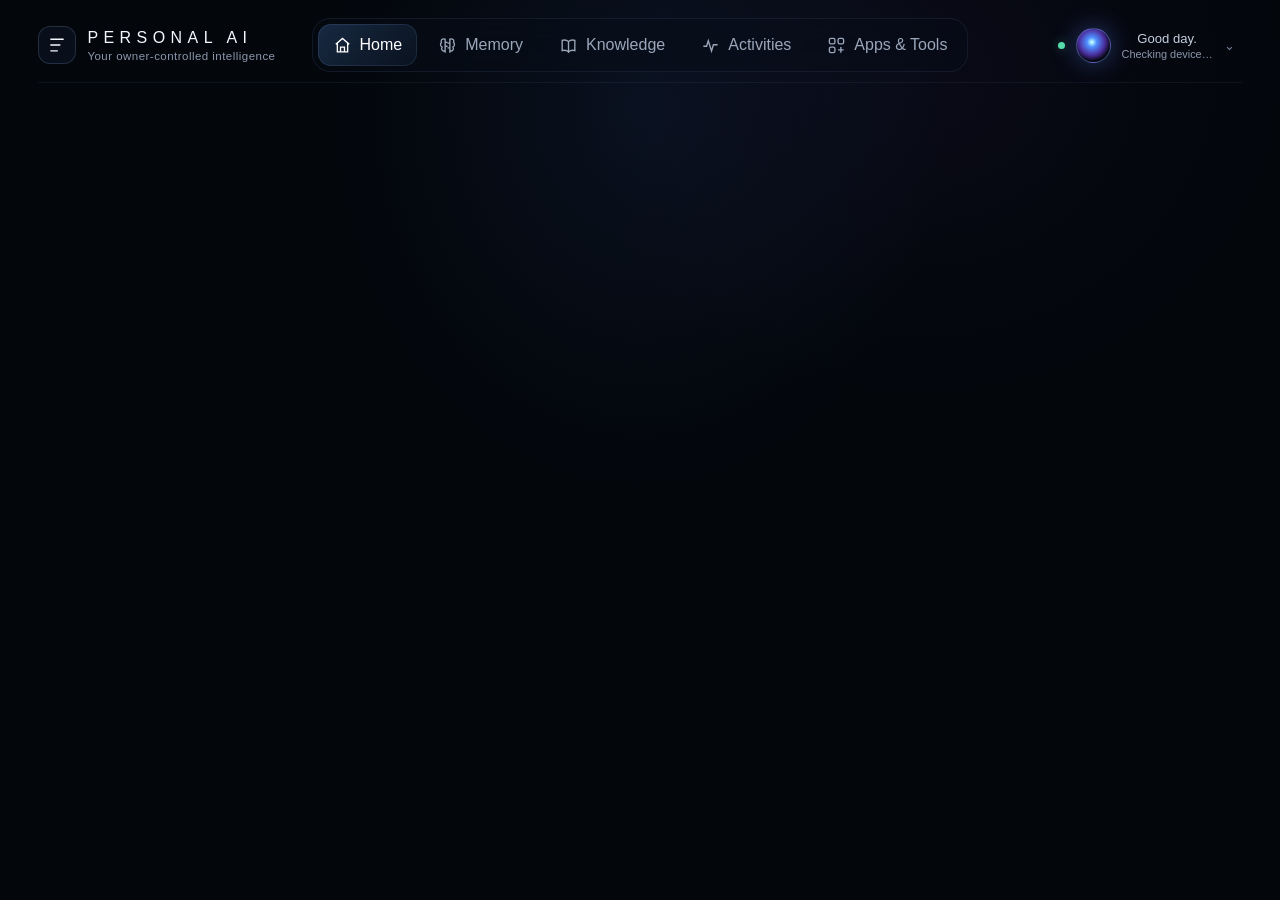
<file: pwa/index.html>
<!doctype html>
<html lang="en">
<head>
  <meta charset="utf-8" />
  <meta name="viewport" content="width=device-width,initial-scale=1,viewport-fit=cover" />
  <meta name="theme-color" content="#03060b" />
  <meta name="apple-mobile-web-app-capable" content="yes" />
  <meta name="apple-mobile-web-app-status-bar-style" content="black-translucent" />
  <link rel="manifest" href="/iphone/manifest.webmanifest" />
  <script src="https://accounts.google.com/gsi/client" async defer></script>
  <title>Personal AI</title>
  <style>
    :root{color-scheme:dark;font-family:-apple-system,BlinkMacSystemFont,"SF Pro Display","Inter",sans-serif;--bg:#03060b;--panel:rgba(10,17,29,.68);--line:rgba(148,177,230,.2);--text:#f4f7fd;--muted:#8c98ad;--blue:#69b8ff;--violet:#9b84ff;--cyan:#60e8ff;--danger:#ff718d}
    *{box-sizing:border-box}html{background:var(--bg);scroll-behavior:smooth}body{margin:0;min-height:100dvh;color:var(--text);background:radial-gradient(ellipse at 50% 28%,rgba(44,82,147,.17),transparent 43%),radial-gradient(ellipse at 76% 18%,rgba(87,58,160,.09),transparent 30%),#03060b;overflow-x:hidden}button,input{font:inherit}button{color:inherit}.hidden{display:none!important}
    .app-shell{min-height:100dvh;width:min(100%,1580px);margin:auto;padding:max(18px,env(safe-area-inset-top)) clamp(18px,3vw,48px) max(24px,env(safe-area-inset-bottom));display:grid;grid-template-rows:auto 1fr auto;gap:14px}
    .topbar{display:grid;grid-template-columns:1fr auto 1fr;align-items:center;min-height:52px}.brand-wrap{display:flex;align-items:center;gap:11px}.history-button{width:38px;height:38px;border:1px solid var(--line);border-radius:12px;background:rgba(12,20,33,.7);display:grid;place-items:center;cursor:pointer}.history-button svg{width:20px;height:20px;fill:none;stroke:currentColor;stroke-width:1.7}.brand{display:flex;flex-direction:column;gap:3px}.brand strong{font-size:1rem;letter-spacing:.34em;font-weight:520}.brand span{color:var(--muted);font-size:.72rem;letter-spacing:.04em}
    .nav{display:flex;align-items:center;gap:6px;padding:5px;border:1px solid rgba(135,167,222,.1);border-radius:18px;background:rgba(8,14,24,.46);backdrop-filter:blur(18px)}
    .nav button{border:0;background:transparent;color:#9ba7ba;border-radius:13px;padding:10px 15px;display:flex;align-items:center;gap:8px;cursor:pointer;min-height:42px}.nav button[aria-current="page"]{color:#fff;background:linear-gradient(135deg,rgba(65,112,171,.32),rgba(29,48,76,.2));box-shadow:inset 0 0 0 1px rgba(144,190,255,.12)}
    .nav svg,.feature svg{width:19px;height:19px;stroke:currentColor;fill:none;stroke-width:1.7}.owner-status{justify-self:end;display:flex;align-items:center;gap:11px;color:#c5cede;font-size:.82rem}.owner-orb{width:35px;aspect-ratio:1;border-radius:50%;border:1px solid rgba(129,171,255,.4);background:radial-gradient(circle at 45% 40%,#b8f7ff 0 3%,#4f8fff 18%,#4b2d9c 48%,transparent 70%);box-shadow:0 0 24px rgba(87,132,255,.38)}.trust{display:flex;flex-direction:column;gap:2px}.trust small{color:var(--muted)}
    .enroll{width:min(440px,100%);margin:auto;align-self:center;padding:28px;border-radius:24px;background:var(--panel);border:1px solid var(--line);backdrop-filter:blur(20px);text-align:center}.enroll h1{margin:0 0 8px;font-size:1.35rem;font-weight:550}.enroll>p{color:var(--muted);line-height:1.5}.enroll input{width:100%;border:1px solid var(--line);background:#080d16;color:#fff;border-radius:15px;padding:15px;margin:8px 0 12px}.enroll button{width:100%;border:0;border-radius:15px;padding:15px;background:#eaf1ff;color:#070b12;font-weight:700;cursor:pointer}.enroll button.secondary{background:rgba(18,29,47,.72);color:#e7edf8;border:1px solid var(--line)}.enroll button.text-button{background:transparent;color:#91a4c2;font-weight:550;padding:10px}.access-methods,.access-form,.trouble-options{display:grid;gap:10px;margin-top:18px}.access-form,.trouble-options{padding-top:13px;border-top:1px solid rgba(135,170,228,.13)}.access-form input,.trouble-options input{margin:0}.access-note{font-size:.75rem;margin:3px 0!important}.face-icon{display:inline-grid;place-items:center;width:24px;height:24px;margin-right:7px;border:1px solid currentColor;border-radius:7px;font-size:.75rem;vertical-align:middle}.google-login{min-height:44px;display:flex;justify-content:center;align-items:center}.google-login>div{width:100%!important}.recovery-codes{white-space:pre-wrap;word-break:break-word;text-align:left;color:#cce4ff;background:#07101c;border:1px solid var(--line);border-radius:12px;padding:12px;font-size:.75rem;line-height:1.6}
    .home{position:relative;min-height:0;display:grid;grid-template-columns:minmax(150px,.48fr) minmax(420px,1.8fr) minmax(150px,.48fr);align-items:center;gap:12px}.side-copy{color:#d5ddeb;align-self:center;padding:20px 4px}.side-copy h1{margin:0 0 24px;font-size:clamp(1.25rem,2vw,2rem);line-height:1.35;letter-spacing:.16em;font-weight:380}.verbs{display:grid;gap:10px;color:#77839a;font-size:.74rem;letter-spacing:.28em;text-transform:uppercase}.side-quote{color:#919bad;font-size:.95rem;line-height:1.55;max-width:190px;justify-self:end}.side-quote::after,.verbs::after{content:"";display:block;width:23px;height:1px;margin-top:22px;background:#7d8ca6}
    .presence{min-width:0;display:flex;flex-direction:column;align-items:center;justify-content:center;gap:12px}.core-stage{position:relative;width:min(72vw,820px);height:clamp(280px,48vh,540px);isolation:isolate}#neuralCanvas{width:100%;height:100%;display:block}.core-glow{position:absolute;inset:23% 31%;border-radius:48% 52% 57% 43%;filter:blur(45px);opacity:.26;background:radial-gradient(circle,var(--cyan),var(--violet) 42%,transparent 70%);animation:breathe 4.8s ease-in-out infinite;pointer-events:none;z-index:-1}@keyframes breathe{0%,100%{transform:scale(.88) rotate(-3deg);opacity:.18}50%{transform:scale(1.1) rotate(4deg);opacity:.34}}
    .state{text-align:center;min-height:54px;margin-top:-26px}.state strong{display:block;font-size:1.34rem;font-weight:430;letter-spacing:.3em;text-transform:uppercase}.state span{display:block;min-height:22px;color:var(--muted);margin-top:7px;font-size:.93rem}.conversation-title{color:#748198;font-size:.72rem;letter-spacing:.08em;max-width:680px;white-space:nowrap;overflow:hidden;text-overflow:ellipsis}.message-stream{width:min(720px,94%);max-height:190px;overflow-y:auto;display:flex;flex-direction:column;gap:8px;padding:2px 4px;scrollbar-width:thin}.message{max-width:86%;padding:9px 13px;border-radius:15px;font-size:.91rem;line-height:1.42;text-align:left;white-space:pre-wrap}.message.user{align-self:flex-end;color:#f4f7fd;background:rgba(40,66,101,.7);border-bottom-right-radius:5px}.message.assistant{align-self:flex-start;color:#bac5d7;background:rgba(13,21,35,.76);border:1px solid rgba(131,164,216,.1);border-bottom-left-radius:5px}.message.system{align-self:center;color:#8995a9;font-size:.76rem;background:transparent}.conversation{width:min(720px,94%);text-align:center;min-height:24px}.transcript{font-size:clamp(1.05rem,2vw,1.34rem);color:#f3f6fd;line-height:1.4}.reply{color:#aeb9cc;font-size:1rem;line-height:1.55;margin-top:8px;max-height:100px;overflow-y:auto}
    .composer{width:min(700px,95%);min-height:62px;border-radius:999px;border:1px solid rgba(135,170,228,.28);background:linear-gradient(180deg,rgba(17,27,44,.86),rgba(8,13,23,.9));box-shadow:0 16px 55px rgba(0,0,0,.3),inset 0 1px rgba(255,255,255,.03);display:grid;grid-template-columns:auto 1fr auto auto;align-items:center;gap:8px;padding:7px 8px 7px 18px}.wave-mini{width:27px;height:25px;display:flex;align-items:center;gap:2px;color:#79c8ff}.wave-mini i{width:2px;height:8px;border-radius:2px;background:currentColor;animation:miniWave 1.2s ease-in-out infinite}.wave-mini i:nth-child(2),.wave-mini i:nth-child(6){height:15px;animation-delay:-.3s}.wave-mini i:nth-child(3),.wave-mini i:nth-child(5){height:22px;animation-delay:-.55s}.wave-mini i:nth-child(4){height:12px;animation-delay:-.7s}@keyframes miniWave{50%{transform:scaleY(.42);opacity:.5}}.composer input{min-width:0;border:0;outline:0;color:#f5f8ff;background:transparent;font-size:1rem;padding:12px 4px}.composer input::placeholder{color:#7f8ba0}
    .round-button{width:48px;height:48px;border-radius:50%;border:1px solid rgba(137,177,237,.2);background:rgba(43,63,94,.46);display:grid;place-items:center;cursor:pointer;transition:.25s ease}.round-button svg{width:22px;height:22px;stroke:currentColor;fill:none;stroke-width:1.8}.round-button:hover{border-color:rgba(110,205,255,.5);transform:translateY(-1px)}#micButton.active{color:#07101a;background:#bdefff;border-color:#bdefff;box-shadow:0 0 28px rgba(96,232,255,.32)}#micButton.speaking{color:#fff;background:#563f9a;border-color:#9b84ff}#sendButton{display:none}.composer.has-text #sendButton{display:grid}.composer.has-text #micButton{display:none}.hint{color:#6f7b90;font-size:.78rem;text-align:center;letter-spacing:.03em}.voice-alert{color:#ffb7c5;font-size:.84rem;text-align:center;min-height:20px}
    .features{display:grid;grid-template-columns:repeat(4,1fr);width:min(1120px,100%);margin:6px auto 0;border-top:1px solid rgba(123,151,198,.08)}.feature{border:0;background:transparent;color:#d3dbea;padding:18px clamp(8px,2vw,24px);text-align:left;display:grid;grid-template-columns:auto 1fr auto;gap:13px;align-items:center;cursor:pointer;min-height:82px;border-radius:18px}.feature:hover,.feature.active{background:rgba(20,31,50,.48)}.feature>svg{color:#83baf3;width:27px;height:27px}.feature strong{display:block;font-size:.95rem;font-weight:530}.feature span{color:#758197;font-size:.76rem;line-height:1.35;display:block;margin-top:3px}.feature b{color:#708099;font-weight:400}
    .module-panel{width:min(1040px,100%);margin:0 auto 8px;border:1px solid var(--line);border-radius:20px;background:var(--panel);backdrop-filter:blur(18px);padding:20px;display:none}.module-panel.open{display:block}.module-head{display:grid;grid-template-columns:1fr auto;gap:18px;align-items:center}.module-panel h2{margin:0 0 6px;font-size:1.05rem;font-weight:550}.module-panel p{margin:0;color:var(--muted);line-height:1.5}.module-metric{color:var(--cyan);font-size:1.1rem;white-space:nowrap}.module-body{margin-top:18px;display:grid;gap:12px;max-height:54vh;overflow:auto}.module-toolbar{display:flex;gap:8px;flex-wrap:wrap;align-items:center}.module-toolbar button,.module-toolbar label{border:1px solid var(--line);background:rgba(19,31,50,.76);color:#dce7f8;border-radius:11px;padding:9px 12px;cursor:pointer;font-size:.78rem}.module-toolbar button.danger{color:#ffc0cc;border-color:rgba(255,113,141,.35)}.module-toolbar input[type=file]{display:none}.module-search{flex:1;min-width:160px;border:1px solid var(--line);background:#080e18;color:#fff;border-radius:11px;padding:10px 12px}.module-grid{display:grid;grid-template-columns:repeat(2,minmax(0,1fr));gap:9px}.data-card{border:1px solid rgba(135,170,228,.14);background:rgba(7,13,23,.72);border-radius:14px;padding:12px;min-width:0}.data-card strong{display:block;font-size:.87rem;white-space:nowrap;overflow:hidden;text-overflow:ellipsis}.data-card p{font-size:.78rem;margin-top:6px;display:-webkit-box;-webkit-line-clamp:3;-webkit-box-orient:vertical;overflow:hidden}.data-meta{display:flex;gap:6px;flex-wrap:wrap;margin-top:9px;color:#7f8ca1;font-size:.67rem}.data-meta span{border:1px solid rgba(132,164,215,.12);border-radius:99px;padding:3px 6px}.data-actions{display:flex;gap:7px;margin-top:10px}.data-actions button{border:0;background:transparent;color:#8fcfff;padding:3px;cursor:pointer;font-size:.72rem}.data-actions button.danger{color:#ff9fb2}.empty-module{text-align:center;color:var(--muted);padding:28px;border:1px dashed var(--line);border-radius:14px}.graph-view{height:300px;border:1px solid var(--line);border-radius:14px;background:radial-gradient(circle,rgba(82,128,197,.12),transparent 58%);overflow:hidden}.graph-view svg{width:100%;height:100%}.graph-view line{stroke:#4a6590;stroke-opacity:.4}.graph-view circle{fill:#8dd9ff;filter:drop-shadow(0 0 6px #579fff)}.graph-view text{fill:#aebbd0;font-size:10px}.tree-branch{margin-left:12px;padding-left:12px;border-left:1px solid rgba(118,159,218,.2)}.status-good{color:#8fe5c4}.status-warn{color:#ffd58f}.approval-panel{width:min(700px,95%);border:1px solid rgba(155,132,255,.3);background:rgba(26,20,49,.84);border-radius:17px;padding:14px 16px;display:grid;grid-template-columns:1fr auto auto;align-items:center;gap:10px}.approval-panel strong{display:block;font-size:.86rem}.approval-panel span{display:block;color:#aeb7ca;font-size:.75rem;margin-top:3px}.approval-panel button{border:1px solid var(--line);border-radius:11px;padding:9px 12px;background:rgba(28,42,65,.7);cursor:pointer}.approval-panel .approve{color:#07101a;background:#bdefff;border-color:#bdefff}
    .drawer-overlay{position:fixed;inset:0;background:rgba(0,0,0,.58);backdrop-filter:blur(3px);z-index:39}.conversation-drawer{position:fixed;z-index:40;inset:0 auto 0 0;width:min(380px,90vw);background:rgba(5,9,16,.98);border-right:1px solid var(--line);padding:max(18px,env(safe-area-inset-top)) 16px max(18px,env(safe-area-inset-bottom));display:flex;flex-direction:column;gap:13px;box-shadow:25px 0 70px rgba(0,0,0,.55)}.drawer-head{display:flex;justify-content:space-between;align-items:center}.drawer-head strong{letter-spacing:.12em}.drawer-head button,.new-chat{border:1px solid var(--line);background:rgba(18,29,47,.7);border-radius:11px;color:#e7edf8;padding:9px 11px;cursor:pointer}.new-chat{width:100%;text-align:left}.conversation-search{width:100%;border:1px solid var(--line);background:#080e18;color:#fff;border-radius:12px;padding:12px}.conversation-list{display:flex;flex-direction:column;gap:5px;overflow-y:auto}.conversation-item{border:0;background:transparent;color:#cbd4e4;border-radius:11px;padding:10px 11px;text-align:left;cursor:pointer}.conversation-item.active{background:rgba(45,77,119,.45);color:#fff}.conversation-item strong{display:block;white-space:nowrap;overflow:hidden;text-overflow:ellipsis;font-size:.88rem}.conversation-item span{display:block;color:#738096;font-size:.72rem;white-space:nowrap;overflow:hidden;text-overflow:ellipsis;margin-top:3px}
    details.session-details{width:min(700px,95%);color:#77849a;font-size:.78rem}details.session-details summary{cursor:pointer;text-align:center;list-style:none;padding:6px}details.session-details summary::-webkit-details-marker{display:none}.qualification-tools{margin-top:8px;border:1px solid rgba(135,170,228,.14);background:rgba(8,14,24,.7);border-radius:15px;padding:12px;display:flex;align-items:center;justify-content:space-between;gap:10px}.qualification-tools button{border:1px solid rgba(255,113,141,.35);background:rgba(96,26,43,.25);color:#ffc3cf;border-radius:12px;padding:10px 13px;cursor:pointer;white-space:nowrap}
    @media(max-width:900px){.app-shell{padding-left:18px;padding-right:18px}.topbar{grid-template-columns:1fr auto}.brand span{display:none}.nav{position:fixed;z-index:20;bottom:max(10px,env(safe-area-inset-bottom));left:50%;transform:translateX(-50%);width:calc(100% - 28px);justify-content:space-around;box-shadow:0 16px 50px #000}.nav button{flex:1;justify-content:center;padding:10px 5px;font-size:.72rem}.nav button span{display:none}.owner-status .trust{display:none}.home{grid-template-columns:1fr}.side-copy,.side-quote{display:none}.core-stage{width:min(108vw,620px);height:clamp(250px,35vh,360px)}.state{margin-top:-36px}.message-stream{max-height:210px}.features{grid-template-columns:repeat(2,1fr);padding-bottom:78px}.feature{grid-template-columns:auto 1fr;min-height:70px;padding:12px 8px}.feature b{display:none}.feature span{font-size:.7rem}.hint{display:none}.reply{max-height:86px}.module-grid{grid-template-columns:1fr}.module-body{max-height:58vh}.module-head{grid-template-columns:1fr}}
    @media(max-height:760px) and (max-width:900px){.core-stage{height:285px}.features{display:none}.state{margin-top:-42px}}@media(prefers-reduced-motion:reduce){*,*::before,*::after{animation-duration:.01ms!important;animation-iteration-count:1!important;scroll-behavior:auto!important}}

    /* Conversation-first responsive product shell. */
    body{background:radial-gradient(ellipse at 50% 12%,rgba(44,82,147,.14),transparent 34%),radial-gradient(ellipse at 72% 8%,rgba(87,58,160,.08),transparent 28%),var(--bg)}
    .app-shell{height:100dvh;overflow:hidden;padding-bottom:max(18px,env(safe-area-inset-bottom));gap:10px}
    .topbar{position:relative;z-index:30;border-bottom:1px solid rgba(132,164,215,.08);padding-bottom:10px}
    .owner-status{border:0;background:transparent;cursor:pointer;border-radius:15px;padding:5px 7px;transition:.2s ease}
    .owner-status:hover,.owner-status[aria-expanded="true"]{background:rgba(21,34,55,.65)}
    .owner-orb{display:block;flex:0 0 auto}.owner-chevron{color:#718099;font-size:.8rem}.status-dot{width:7px;height:7px;border-radius:50%;background:#54e0a8;box-shadow:0 0 12px rgba(84,224,168,.4);display:inline-block}
    .desktop-tools,.mobile-more{display:flex}
    .mobile-more{display:none!important}
    .home{height:100%;overflow:hidden;align-items:stretch}
    .presence{height:100%;min-height:0;justify-content:flex-start;gap:8px;padding-top:4px}
    .core-stage{height:clamp(210px,34vh,360px);flex:0 1 auto;transition:height .45s ease}
    body.has-conversation .core-stage{height:clamp(150px,23vh,245px)}
    .state{margin-top:-18px;min-height:48px}.state strong{font-size:clamp(1rem,1.55vw,1.24rem)}
    .conversation-title{width:min(820px,96%);padding:2px 8px;text-align:left}
    .message-stream{width:min(820px,96%);max-height:none;min-height:70px;flex:1;padding:8px 4px 12px;gap:12px}
    .message{position:relative;max-width:82%;padding:12px 15px;border-radius:17px;font-size:.94rem;line-height:1.5}
    .message.assistant{padding-left:44px}.message.assistant::before{content:"";position:absolute;left:12px;top:13px;width:20px;height:20px;border-radius:50%;background:radial-gradient(circle at 45% 40%,#c0f8ff 0 5%,#4f8fff 24%,#4b2d9c 58%,transparent 72%);box-shadow:0 0 14px rgba(87,132,255,.3)}
    .conversation{width:min(820px,96%);min-height:0}.transcript,.reply{display:none}
    .composer{width:min(820px,96%);flex:0 0 auto;grid-template-columns:auto auto 1fr auto auto}
    .attach-button{width:38px;height:38px;border:0;background:transparent;color:#8292aa;display:grid;place-items:center;cursor:pointer;border-radius:50%}.attach-button:hover{color:#dbe7f8;background:rgba(59,83,119,.26)}.attach-button svg{width:21px;height:21px;fill:none;stroke:currentColor;stroke-width:1.7}.attachment-input{display:none}
    .features{flex:0 0 auto}.feature{min-height:68px;padding-top:12px;padding-bottom:12px}
    .module-panel{height:calc(100% - 4px);width:min(1180px,100%);overflow:hidden;margin:0 auto}.module-body{max-height:none;height:calc(100% - 54px);padding-right:4px}
    .owner-menu{position:fixed;z-index:55;top:max(74px,calc(env(safe-area-inset-top) + 58px));right:clamp(18px,3vw,48px);width:min(290px,calc(100vw - 32px));padding:10px;border:1px solid var(--line);border-radius:18px;background:rgba(7,12,21,.97);box-shadow:0 24px 70px rgba(0,0,0,.58);backdrop-filter:blur(24px)}
    .owner-menu-head{display:flex;align-items:center;gap:10px;padding:9px 10px 13px;border-bottom:1px solid rgba(135,170,228,.12);margin-bottom:6px}.owner-menu-head strong{display:block;font-size:.88rem}.owner-menu-head span{display:block;color:var(--muted);font-size:.72rem;margin-top:2px}.owner-menu button,.more-sheet button{width:100%;border:0;background:transparent;color:#cbd5e5;border-radius:12px;padding:12px;text-align:left;cursor:pointer;display:flex;align-items:center;justify-content:space-between}.owner-menu button:hover,.more-sheet button:hover{background:rgba(36,57,87,.5);color:#fff}.owner-menu .danger{color:#ff9fb2}
    .more-sheet{position:fixed;z-index:54;left:50%;bottom:max(84px,calc(env(safe-area-inset-bottom) + 76px));transform:translateX(-50%);width:min(520px,calc(100% - 28px));padding:10px;border:1px solid var(--line);border-radius:20px;background:rgba(7,12,21,.98);box-shadow:0 24px 70px rgba(0,0,0,.6);backdrop-filter:blur(24px)}
    .more-sheet h2{font-size:.92rem;font-weight:550;letter-spacing:.12em;margin:8px 10px 10px}.more-grid{display:grid;grid-template-columns:repeat(2,minmax(0,1fr));gap:4px}.more-sheet button{display:grid;grid-template-columns:auto 1fr;gap:10px;justify-content:start}.more-icon{width:30px;height:30px;display:grid;place-items:center;border-radius:10px;background:rgba(48,78,118,.32);color:#9bd7ff}
    .settings-layout{display:grid;grid-template-columns:220px minmax(0,1fr);gap:18px;min-height:100%}.settings-mobile-nav{display:none;width:100%;border:1px solid var(--line);background:#080e18;color:#fff;border-radius:12px;padding:12px;margin-bottom:12px}.settings-nav{border-right:1px solid rgba(135,170,228,.11);padding-right:14px;display:flex;flex-direction:column;gap:4px}.settings-nav button{border:0;background:transparent;color:#99a7bb;border-radius:11px;padding:10px 12px;text-align:left;cursor:pointer}.settings-nav button.active,.settings-nav button:hover{background:rgba(45,77,119,.44);color:#fff}.settings-content{min-width:0;overflow:auto;padding:2px 4px 30px}.settings-summary{display:grid;grid-template-columns:repeat(3,minmax(0,1fr));gap:10px;margin-bottom:14px}.settings-card{border:1px solid rgba(135,170,228,.14);background:rgba(7,13,23,.7);border-radius:16px;padding:16px}.settings-card h3{margin:0 0 5px;font-size:.92rem;font-weight:560}.settings-card p{font-size:.78rem}.settings-row{display:grid;grid-template-columns:1fr auto;align-items:center;gap:14px;padding:13px 0;border-bottom:1px solid rgba(135,170,228,.1)}.settings-row:last-child{border-bottom:0}.settings-row strong{font-size:.85rem;font-weight:520}.settings-row small{display:block;color:var(--muted);margin-top:4px;line-height:1.35}.settings-value{color:#9cd9ff;font-size:.78rem;text-align:right}.toggle{position:relative;width:44px;height:25px;border:0;border-radius:99px;background:#253249;cursor:pointer}.toggle::after{content:"";position:absolute;left:3px;top:3px;width:19px;height:19px;border-radius:50%;background:#aeb8c8;transition:.2s}.toggle.on{background:#4c9df2}.toggle.on::after{left:22px;background:#fff}.provider-grid{display:grid;grid-template-columns:repeat(2,minmax(0,1fr));gap:10px}.provider-card{min-height:116px}.provider-name{display:flex;align-items:center;gap:9px}.provider-glyph{width:31px;height:31px;border-radius:11px;background:radial-gradient(circle at 50% 45%,#bff9ff,#558cff 35%,#5235a6 68%,transparent 72%);box-shadow:0 0 18px rgba(87,132,255,.3)}.advanced-warning{border-color:rgba(255,113,141,.3);background:rgba(57,17,29,.28)}.settings-action{border:1px solid var(--line);background:rgba(23,38,61,.75);border-radius:11px;padding:9px 12px;color:#e7eef9;cursor:pointer}.settings-action.danger{border-color:rgba(255,113,141,.4);color:#ff9fb2;background:rgba(83,23,40,.26)}
    .toast{position:fixed;z-index:70;left:50%;bottom:28px;transform:translate(-50%,18px);opacity:0;pointer-events:none;background:rgba(15,25,40,.96);border:1px solid var(--line);border-radius:13px;padding:11px 15px;color:#e8eef8;font-size:.82rem;transition:.22s}.toast.show{opacity:1;transform:translate(-50%,0)}

    @media(max-width:900px){
      .app-shell{height:100dvh;padding:calc(env(safe-area-inset-top) + 10px) 14px calc(env(safe-area-inset-bottom) + 86px);gap:6px}.topbar{min-height:48px;padding-bottom:6px}.brand strong{font-size:.87rem;letter-spacing:.28em}.history-button{width:36px;height:36px;border:0;background:transparent}.owner-status{padding:3px}.owner-orb{width:34px}.owner-chevron,.owner-status .trust{display:none}
      .desktop-tools{display:none!important}.mobile-more{display:flex!important}.nav{bottom:max(8px,env(safe-area-inset-bottom));width:calc(100% - 24px);height:66px;border-radius:23px;padding:6px}.nav button{min-height:53px;border-radius:17px;display:flex;flex-direction:column;gap:3px;font-size:.61rem}.nav button span{display:block}.nav svg{width:20px;height:20px}
      .home{display:block}.presence{padding-top:0}.side-copy,.side-quote{display:none}.core-stage{width:min(94vw,500px);height:clamp(150px,23vh,225px);flex:0 0 auto}.core-glow{inset:24% 27%}body.has-conversation .core-stage{height:clamp(105px,15vh,145px)}
      .state{margin-top:-16px;min-height:44px}.state strong{font-size:1rem;letter-spacing:.27em}.state span{font-size:.78rem;margin-top:4px}.conversation-title{font-size:.67rem;padding-top:3px}.message-stream{width:100%;min-height:100px;padding:5px 1px 10px}.message{max-width:91%;font-size:.9rem;padding:10px 12px}.message.assistant{padding-left:39px}.message.assistant::before{left:10px;top:11px}
      .composer{width:100%;min-height:58px;grid-template-columns:auto 1fr auto auto;padding-left:10px}.wave-mini{display:none}.attach-button{width:36px;height:36px}.round-button{width:47px;height:47px}.hint{display:none}.voice-alert{font-size:.76rem;min-height:16px}.approval-panel{width:100%;grid-template-columns:1fr auto;gap:8px;padding:12px}.approval-panel>div{grid-column:1/-1}.approval-panel button{padding:8px 10px}
      .features{display:none!important}.module-panel{height:100%;border:0;background:transparent;padding:8px 0 0}.module-body{height:calc(100% - 60px);padding-bottom:12px}.module-head{padding:0 5px}.module-head h2{font-size:1.22rem}.settings-layout{grid-template-columns:1fr}.settings-nav{display:none}.settings-mobile-nav{display:block}.settings-summary{grid-template-columns:1fr}.provider-grid{grid-template-columns:1fr}.settings-card{padding:14px}.more-sheet{bottom:max(82px,calc(env(safe-area-inset-bottom) + 74px))}.owner-menu{top:max(64px,calc(env(safe-area-inset-top) + 50px));right:14px}
    }
    @media(max-height:720px) and (max-width:900px){.core-stage{height:112px}body.has-conversation .core-stage{height:84px}.state{margin-top:-20px}.state span{display:none}.conversation-title{display:none}}
  </style>
</head>
<body>
<main class="app-shell">
  <header class="topbar">
    <div class="brand-wrap"><button id="historyButton" class="history-button" type="button" aria-label="Open conversations"><svg viewBox="0 0 24 24"><path d="M4 5h16M4 12h12M4 19h9"/></svg></button><div class="brand"><strong>PERSONAL AI</strong><span>Your owner-controlled intelligence</span></div></div>
    <nav class="nav" aria-label="Primary navigation">
      <button data-module="home" aria-current="page" aria-label="Home"><svg viewBox="0 0 24 24"><path d="M3.5 10.5 12 3l8.5 7.5M5.5 9v11h13V9M9.5 20v-6h5v6"/></svg><span>Home</span></button>
      <button data-module="memory" aria-label="Memory"><svg viewBox="0 0 24 24"><path d="M9 4.5a3 3 0 0 0-5 2.2 3.2 3.2 0 0 0 .4 1.6A3.4 3.4 0 0 0 5.2 14 3 3 0 0 0 9 18.5M15 4.5a3 3 0 0 1 5 2.2 3.2 3.2 0 0 1-.4 1.6 3.4 3.4 0 0 1-.8 5.7 3 3 0 0 1-3.8 4.5M9 3v18M15 3v18M9 8h3m-3 5h3m3-4h-3m3 6h-3"/></svg><span>Memory</span></button>
      <button data-module="knowledge" aria-label="Knowledge"><svg viewBox="0 0 24 24"><path d="M4 5.5c3-1 5.7-.5 8 1.5v13c-2.3-2-5-2.5-8-1.5zM20 5.5c-3-1-5.7-.5-8 1.5v13c2.3-2 5-2.5 8-1.5z"/></svg><span>Knowledge</span></button>
      <button data-module="activities" aria-label="Activities"><svg viewBox="0 0 24 24"><path d="M3 13h4l2.2-7 4.1 13 2.4-8H21"/></svg><span>Activities</span></button>
      <button class="desktop-tools" data-module="tools" aria-label="Apps and Tools"><svg viewBox="0 0 24 24"><rect x="3" y="3" width="7" height="7" rx="2"/><rect x="14" y="3" width="7" height="7" rx="2"/><rect x="3" y="14" width="7" height="7" rx="2"/><path d="M17.5 14v7M14 17.5h7"/></svg><span>Apps &amp; Tools</span></button>
      <button class="mobile-more" data-module="more" aria-label="More"><svg viewBox="0 0 24 24"><circle cx="5" cy="12" r="1"/><circle cx="12" cy="12" r="1"/><circle cx="19" cy="12" r="1"/></svg><span>More</span></button>
    </nav>
    <button id="ownerButton" class="owner-status" type="button" aria-label="Open owner settings" aria-expanded="false"><span class="status-dot" aria-hidden="true"></span><span class="owner-orb"></span><span class="trust"><span id="greeting">Good day.</span><small id="devicePill">Checking device…</small></span><span class="owner-chevron">⌄</span></button>
  </header>
  <section id="enrollPanel" class="enroll hidden">
    <h1>Welcome back</h1><p>Unlock your owner-controlled Personal AI.</p>
    <div class="access-methods">
      <div id="googleLogin" class="google-login hidden" aria-label="Sign in with Google"></div>
      <button id="passkeyLogin" type="button"><span class="face-icon">◎</span>Continue with Face ID</button>
      <button id="passwordChoice" class="secondary" type="button">Use owner password</button>
      <div id="passwordForm" class="access-form hidden"><input id="ownerPassword" type="password" autocomplete="current-password" placeholder="Owner password"/><button id="passwordLogin" type="button">Unlock Personal AI</button></div>
      <button id="troubleChoice" class="text-button" type="button">Having trouble?</button>
      <div id="troubleOptions" class="trouble-options hidden">
        <p class="access-note">Use a saved one-time recovery code.</p><input id="recoveryCode" type="text" autocomplete="one-time-code" placeholder="Recovery code"/><button id="recoveryLogin" class="secondary" type="button">Use recovery code</button>
        <p class="access-note">First device or emergency setup only.</p><input id="code" type="password" autocomplete="one-time-code" placeholder="Owner enrollment code"/><button id="enroll" class="secondary" type="button">Use enrollment code</button>
      </div>
    </div>
    <p id="enrollStatus" aria-live="polite"></p>
  </section>
  <section id="voicePanel" class="home hidden">
    <aside class="side-copy"><h1>A more<br/>capable you.</h1><div class="verbs"><span>Understand</span><span>Remember</span><span>Reason</span><span>Plan</span><span>Act with you</span></div></aside>
    <div class="presence">
      <div class="core-stage" aria-hidden="true"><div class="core-glow"></div><canvas id="neuralCanvas"></canvas></div>
      <div class="state" aria-live="polite"><strong id="stateLabel">Idle</strong><span id="status">Tap the microphone once and speak naturally.</span></div>
      <div id="conversationTitle" class="conversation-title">Current conversation</div>
      <div id="messageStream" class="message-stream" aria-live="polite"></div>
      <div class="conversation"><div id="transcript" class="transcript"></div><div id="reply" class="reply"></div></div>
      <form id="composer" class="composer"><button id="attachmentButton" class="attach-button" type="button" aria-label="Add a document"><svg viewBox="0 0 24 24"><path d="m9 12 5.7-5.7a3 3 0 0 1 4.2 4.2l-8.1 8.1a5 5 0 0 1-7.1-7.1l8-8"/></svg></button><input id="attachmentInput" class="attachment-input" type="file" accept=".txt,.md,.csv,.json,.pdf,.docx,.xlsx"/><span class="wave-mini" aria-hidden="true"><i></i><i></i><i></i><i></i><i></i><i></i></span><input id="message" autocomplete="off" enterkeyhint="send" aria-label="Message Personal AI" placeholder="Ask Personal AI anything…"/><button id="sendButton" class="round-button" type="submit" aria-label="Send message"><svg viewBox="0 0 24 24"><path d="m5 12 14-7-4.8 14-2.7-5.5zM11.5 13.5 19 5"/></svg></button><button id="micButton" class="round-button" type="button" aria-label="Start hands-free conversation"><svg viewBox="0 0 24 24"><rect x="8" y="3" width="8" height="12" rx="4"/><path d="M5 11a7 7 0 0 0 14 0M12 18v3M8.5 21h7"/></svg></button></form>
      <div id="approvalPanel" class="approval-panel hidden"><div><strong id="approvalTitle">Approval required</strong><span id="approvalDescription"></span></div><button id="rejectApproval" type="button">Cancel</button><button id="approveApproval" class="approve" type="button">Approve once</button></div>
      <div id="sessionConflictPanel" class="approval-panel hidden"><div><strong>Old session found</strong><span>An unfinished session from another trusted browser is blocking this iPhone.</span></div><button id="cancelTakeover" type="button">Cancel</button><button id="confirmTakeover" class="approve" type="button">Continue here</button></div>
      <div class="hint">Tap once to talk continuously · Tap during speech to interrupt · Type at any time</div><div id="voiceAlert" class="voice-alert" role="alert"></div>
    </div>
    <aside class="side-quote">“Intelligence in service of a meaningful life.”</aside>
  </section>
  <section id="modulePanel" class="module-panel" aria-live="polite"><div class="module-head"><div><h2 id="moduleTitle"></h2><p id="moduleText"></p></div><div id="moduleMetric" class="module-metric"></div></div><div id="moduleBody" class="module-body"></div></section>
  <section id="features" class="features hidden" aria-label="Personal AI areas">
    <button class="feature" data-module="memory"><svg viewBox="0 0 24 24"><path d="M9 4.5a3 3 0 0 0-5 2.2A3.2 3.2 0 0 0 5.2 14 3 3 0 0 0 9 18.5M15 4.5a3 3 0 0 1 5 2.2 3.4 3.4 0 0 1-.8 5.7 3 3 0 0 1-3.8 4.5M9 3v18M15 3v18M9 9h6M9 15h6"/></svg><span><strong>Memory</strong><span>Your context, with traceable sources.</span></span><b>›</b></button>
    <button class="feature" data-module="activities"><svg viewBox="0 0 24 24"><path d="M3 13h4l2.2-7 4.1 13 2.4-8H21"/></svg><span><strong>Activities</strong><span>What Personal AI is doing now.</span></span><b>›</b></button>
    <button class="feature" data-module="devices"><svg viewBox="0 0 24 24"><rect x="3" y="5" width="13" height="10" rx="2"/><path d="M7 19h13a1 1 0 0 0 1-1V9M9.5 15v4"/></svg><span><strong>Devices</strong><span>Trusted surfaces of the same AI.</span></span><b>›</b></button>
    <button class="feature" data-module="knowledge"><svg viewBox="0 0 24 24"><path d="M4 5.5c3-1 5.7-.5 8 1.5v13c-2.3-2-5-2.5-8-1.5zM20 5.5c-3-1-5.7-.5-8 1.5v13c2.3-2 5-2.5 8-1.5z"/></svg><span><strong>Knowledge</strong><span>Documents kept separate from memory.</span></span><b>›</b></button>
  </section>
</main>
<div id="drawerOverlay" class="drawer-overlay hidden"></div><aside id="conversationDrawer" class="conversation-drawer hidden" aria-label="Conversations"><div class="drawer-head"><strong>Conversations</strong><button id="closeDrawer" type="button" aria-label="Close conversations">✕</button></div><button id="newConversation" class="new-chat" type="button">＋ New conversation</button><input id="conversationSearch" class="conversation-search" type="search" placeholder="Search conversations"/><div id="conversationList" class="conversation-list"></div></aside>
<aside id="ownerMenu" class="owner-menu hidden" aria-label="Owner menu"><div class="owner-menu-head"><span class="owner-orb"></span><div><strong>Owner controls</strong><span id="ownerMenuStatus">Checking Personal AI…</span></div></div><button type="button" data-owner-module="settings">Settings <span>›</span></button><button type="button" data-owner-module="devices">Trusted devices <span>›</span></button><button type="button" data-owner-module="system">System status <span>›</span></button><button id="signOut" class="danger" type="button">Sign out this browser <span>›</span></button></aside>
<aside id="moreSheet" class="more-sheet hidden" aria-label="More Personal AI areas"><h2>MORE</h2><div class="more-grid"><button type="button" data-more-module="workflows"><span class="more-icon">↻</span><span>Workflows</span></button><button type="button" data-more-module="tools"><span class="more-icon">⌘</span><span>Apps &amp; Tools</span></button><button type="button" data-more-module="devices"><span class="more-icon">▣</span><span>Devices</span></button><button type="button" data-more-module="dashboard"><span class="more-icon">◫</span><span>Dashboard</span></button><button type="button" data-more-module="settings"><span class="more-icon">⚙</span><span>Settings</span></button><button type="button" data-more-module="system"><span class="more-icon">●</span><span>System status</span></button></div></aside>
<div id="toast" class="toast" role="status" aria-live="polite"></div>
<script>
const $=id=>document.getElementById(id),synth=window.speechSynthesis;
let appStatus=null,accessOptions={},recognition=null,recognitionStarting=false,sessionActive=false,handsFree=false,speaking=false,turnInFlight=false,voicePrimed=false,currentUtterance=null,restartTimer=null,stateName='idle',pendingApproval=null,currentConversationId=null,currentConversationTitle='Current conversation',conversationEvents=[],searchTimer=null,toastTimer=null,conversationSyncTimer=null,activeModule='home',uiPreferences={continuous_voice:true,voice_rate:1,quiet_hours:true};
const stateCopy={idle:['Idle','Tap the microphone once and speak naturally.'],active:['Active','Personal AI is ready.'],listening:['Listening','Speak naturally.'],understanding:['Understanding','I heard you.'],thinking:['Thinking','Reasoning with your permitted context.'],'memory-retrieval':['Memory Retrieval','Finding relevant personal context.'],'knowledge-retrieval':['Knowledge Retrieval','Checking approved knowledge sources.'],responding:['Responding','Speaking now — tap the microphone to interrupt.'],approval:['Needs Approval','Your approval is required before continuing.'],error:['Needs Attention','Something interrupted this turn.'],background:['Background','Continuing permitted work quietly.']};
function setState(name,detail){stateName=name;const copy=stateCopy[name]||[name,''];$('stateLabel').textContent=copy[0];$('status').textContent=detail||copy[1];document.body.dataset.state=name;$('micButton').classList.toggle('active',handsFree&&!speaking);$('micButton').classList.toggle('speaking',speaking);$('micButton').setAttribute('aria-label',speaking?'Interrupt and listen':(handsFree?'Stop hands-free conversation':'Start hands-free conversation'))}
async function api(path,options={}){const response=await fetch('/iphone/api'+path,{credentials:'same-origin',headers:{'Content-Type':'application/json',...(options.headers||{})},...options});let data={};try{data=await response.json()}catch{}if(!response.ok){const detail=data.detail||data.error,error=new Error((detail&&typeof detail==='object'&&(detail.message||detail.code))||detail||('Request failed ('+response.status+')'));error.code=detail&&typeof detail==='object'?detail.code:'';error.status=response.status;throw error}return data}
function fromBase64Url(value){const padding='='.repeat((4-value.length%4)%4),binary=atob(value.replace(/-/g,'+').replace(/_/g,'/')+padding),bytes=new Uint8Array(binary.length);for(let i=0;i<binary.length;i++)bytes[i]=binary.charCodeAt(i);return bytes.buffer}
function toBase64Url(value){const bytes=new Uint8Array(value);let binary='';bytes.forEach(byte=>binary+=String.fromCharCode(byte));return btoa(binary).replace(/\+/g,'-').replace(/\//g,'_').replace(/=+$/,'')}
function creationOptions(options){const result={...options,challenge:fromBase64Url(options.challenge),user:{...options.user,id:fromBase64Url(options.user.id)}};result.excludeCredentials=(options.excludeCredentials||[]).map(item=>({...item,id:fromBase64Url(item.id)}));return result}
function requestOptions(options){return{...options,challenge:fromBase64Url(options.challenge),allowCredentials:(options.allowCredentials||[]).map(item=>({...item,id:fromBase64Url(item.id)}))}}
function credentialJson(credential){const response={};for(const key of ['clientDataJSON','attestationObject','authenticatorData','signature','userHandle']){if(credential.response[key])response[key]=toBase64Url(credential.response[key])}if(typeof credential.response.getTransports==='function')response.transports=credential.response.getTransports();return{id:credential.id,rawId:toBase64Url(credential.rawId),type:credential.type,response,clientExtensionResults:credential.getClientExtensionResults()}}
function escapeHtml(value){return String(value==null?'':value).replace(/[&<>"']/g,char=>({'&':'&amp;','<':'&lt;','>':'&gt;','"':'&quot;',"'":'&#039;'}[char]))}
function downloadJson(name,data){const blob=new Blob([JSON.stringify(data,null,2)],{type:'application/json'}),url=URL.createObjectURL(blob),link=document.createElement('a');link.href=url;link.download=name;link.click();setTimeout(()=>URL.revokeObjectURL(url),1000)}
function greeting(){const hour=new Date().getHours();return hour<12?'Good morning.':hour<18?'Good afternoon.':'Good evening.'}
function eventMessage(event){const kind=String(event.kind||''),text=String((event.payload&&event.payload.text)||'');if(!text)return null;if(kind==='user_message')return{role:'user',text};if(kind==='assistant_message')return{role:'assistant',text};if(kind==='approval_rejected')return{role:'system',text};return null}
function renderMessages(){const stream=$('messageStream');stream.textContent='';const messages=conversationEvents.map(eventMessage).filter(Boolean);document.body.classList.toggle('has-conversation',messages.length>0);messages.forEach(item=>{const node=document.createElement('div');node.className='message '+item.role;node.textContent=item.text;stream.appendChild(node)});stream.scrollTop=stream.scrollHeight;resizeCanvas()}
function appendMessage(kind,text){conversationEvents.push({kind,payload:{text}});renderMessages()}
function renderConversationList(items){const list=$('conversationList');list.textContent='';(items||[]).forEach(item=>{const button=document.createElement('button');button.type='button';button.className='conversation-item'+(item.id===currentConversationId?' active':'');const title=document.createElement('strong'),preview=document.createElement('span');title.textContent=item.title||'Conversation';preview.textContent=item.preview||new Date(item.updated_at).toLocaleString();button.append(title,preview);button.onclick=()=>openConversation(item.id);list.appendChild(button)})}
function applyConversation(bundle){if(!bundle||!bundle.thread&&!bundle.conversation)return;const thread=bundle.thread||bundle.conversation;currentConversationId=thread.id;currentConversationTitle=thread.title||'Conversation';conversationEvents=Array.isArray(bundle.events)?bundle.events:[];$('conversationTitle').textContent=currentConversationTitle;$('transcript').textContent='';$('reply').textContent='';renderMessages()}
async function refreshConversationList(query=''){const data=await api('/conversations?q='+encodeURIComponent(query));renderConversationList(data.conversations);return data}
function openDrawer(){$('conversationDrawer').classList.remove('hidden');$('drawerOverlay').classList.remove('hidden');refreshConversationList($('conversationSearch').value).catch(()=>{})}
function closeDrawer(){$('conversationDrawer').classList.add('hidden');$('drawerOverlay').classList.add('hidden')}
async function openConversation(id){const bundle=await api('/conversations/'+encodeURIComponent(id)+'/activate',{method:'POST',body:'{}'});applyConversation(bundle);closeDrawer();setState('idle','Conversation continued from where you stopped.')}
async function createConversation(){const bundle=await api('/conversations',{method:'POST',body:JSON.stringify({title:'New conversation'})});applyConversation(bundle);closeDrawer();setState('idle','New conversation ready.')}
async function syncConversation(){if(!currentConversationId||turnInFlight||speaking)return;try{const bundle=await api('/conversations/'+encodeURIComponent(currentConversationId));if((bundle.events||[]).length!==conversationEvents.length)applyConversation(bundle)}catch{}}
function renderGoogleLogin(){const host=$('googleLogin');if(!accessOptions.google_available||!accessOptions.google_client_id){host.classList.add('hidden');return}host.classList.remove('hidden');if(!(window.google&&google.accounts&&google.accounts.id)){setTimeout(renderGoogleLogin,250);return}google.accounts.id.initialize({client_id:accessOptions.google_client_id,callback:handleGoogleCredential,auto_select:false,cancel_on_tap_outside:true});host.textContent='';google.accounts.id.renderButton(host,{type:'standard',theme:'filled_black',size:'large',shape:'pill',text:'continue_with',width:Math.min(360,Math.max(240,host.clientWidth||360))})}
async function handleGoogleCredential(result){try{if(!result||!result.credential)throw new Error('Google did not return a sign-in credential.');await api('/access/google/login',{method:'POST',body:JSON.stringify({credential:result.credential,name:'Google owner browser'})});$('enrollStatus').textContent='';await check()}catch(error){accessError(error)}}
window.handleGoogleCredential=handleGoogleCredential;
async function loadAccessOptions(){try{accessOptions=await api('/access/options')}catch{accessOptions={}}const passkeySupported=Boolean(window.PublicKeyCredential&&navigator.credentials&&accessOptions.passkey_available);$('passkeyLogin').disabled=!passkeySupported;$('passkeyLogin').textContent=passkeySupported?'Continue with Face ID':'Face ID not set up';$('passwordChoice').classList.toggle('hidden',!accessOptions.password_available);renderGoogleLogin();return accessOptions}
async function check(){$('greeting').textContent=greeting();try{appStatus=await api('/status');try{uiPreferences=await api('/preferences')}catch{}sessionActive=Boolean(appStatus.active_qualification);$('enrollPanel').classList.add('hidden');$('voicePanel').classList.remove('hidden');$('features').classList.remove('hidden');$('modulePanel').classList.remove('open');activeModule='home';$('devicePill').textContent='Trusted device';$('ownerMenuStatus').textContent=modelStateLabel(appStatus.model);$('voiceAlert').textContent='';if(appStatus.conversation)applyConversation(appStatus.conversation);renderConversationList(appStatus.conversations||[]);return appStatus}catch(error){if(error.status===401){await loadAccessOptions();$('enrollPanel').classList.remove('hidden');$('voicePanel').classList.add('hidden');$('features').classList.add('hidden');$('modulePanel').classList.remove('open');activeModule='home';$('devicePill').textContent='Locked';$('ownerMenuStatus').textContent='Owner verification required'}else{$('enrollPanel').classList.add('hidden');$('voicePanel').classList.remove('hidden');$('features').classList.remove('hidden');$('modulePanel').classList.remove('open');activeModule='home';$('devicePill').textContent='Reconnecting';$('ownerMenuStatus').textContent='Personal AI reconnecting';$('voiceAlert').textContent='Personal AI is reconnecting. Your trusted login and conversations remain saved.';setState('background','Waiting for the secure connection…')}return null}}
function accessError(error){$('enrollStatus').textContent=error.message||'Unable to unlock Personal AI.'}
$('passwordChoice').onclick=()=>{$('passwordForm').classList.toggle('hidden');$('troubleOptions').classList.add('hidden');$('ownerPassword').focus()};
$('troubleChoice').onclick=()=>{$('troubleOptions').classList.toggle('hidden');$('passwordForm').classList.add('hidden')};
$('enroll').onclick=async()=>{try{await api('/enroll',{method:'POST',body:JSON.stringify({code:$('code').value,name:'Owner iPhone PWA'})});$('code').value='';$('enrollStatus').textContent='';await check()}catch(error){accessError(error)}};
$('passwordLogin').onclick=async()=>{try{await api('/access/password/login',{method:'POST',body:JSON.stringify({password:$('ownerPassword').value,name:'Owner browser'})});$('ownerPassword').value='';$('enrollStatus').textContent='';await check()}catch(error){accessError(error)}};
$('recoveryLogin').onclick=async()=>{try{await api('/access/recovery/login',{method:'POST',body:JSON.stringify({code:$('recoveryCode').value,name:'Recovered owner browser'})});$('recoveryCode').value='';$('enrollStatus').textContent='';await check()}catch(error){accessError(error)}};
$('passkeyLogin').onclick=async()=>{try{if(!window.PublicKeyCredential||!navigator.credentials)throw new Error('Face ID passkeys are unavailable in this browser.');const start=await api('/access/passkey/login/options',{method:'POST',body:'{}'}),credential=await navigator.credentials.get({publicKey:requestOptions(start.public_key)});await api('/access/passkey/login/complete',{method:'POST',body:JSON.stringify({challenge_id:start.challenge_id,credential:credentialJson(credential),name:'Owner Face ID'})});$('enrollStatus').textContent='';await check()}catch(error){if(error.name==='NotAllowedError')error=new Error('Face ID was cancelled or unavailable.');accessError(error)}};
function sessionEnvironment(){return{browser:navigator.userAgent,language:navigator.language,standalone:window.navigator.standalone===true,screen:screen.width+'x'+screen.height}}
function showSessionConflict(){$('sessionConflictPanel').classList.remove('hidden');$('voiceAlert').textContent='Confirm that you want to close the old session and continue on this iPhone.';setState('approval','An old trusted-browser session needs your decision.')}
async function ensureSession(){if(sessionActive)return true;try{const result=await api('/qualification/start',{method:'POST',body:JSON.stringify({environment:sessionEnvironment()})});sessionActive=true;$('report').textContent='Evidence session '+result.session_id+(result.status==='already_active'?' resumed.':' started.')}catch(error){if(error.code==='qualification_session_active'){showSessionConflict();return false}throw error}return true}
function availableVoice(){if(!synth)return null;const voices=synth.getVoices(),language=(navigator.language||'en-US').toLowerCase();return voices.find(v=>v.lang.toLowerCase()===language&&v.localService)||voices.find(v=>v.lang.toLowerCase().startsWith(language.split('-')[0])&&v.localService)||voices.find(v=>v.lang.toLowerCase().startsWith(language.split('-')[0]))||voices[0]||null}
function primeVoice(){if(!synth||voicePrimed)return Promise.resolve();voicePrimed=true;synth.cancel();synth.resume();return new Promise(resolve=>{let settled=false;const done=()=>{if(settled)return;settled=true;resolve()},primer=new SpeechSynthesisUtterance('Voice ready');primer.volume=.7;primer.rate=1.08;const voice=availableVoice();if(voice)primer.voice=voice;primer.lang=(voice&&voice.lang)||navigator.language||'en-US';primer.onend=done;primer.onerror=done;synth.speak(primer);synth.resume();setTimeout(done,1600)})}
function stopRecognition(){recognitionStarting=false;if(restartTimer)clearTimeout(restartTimer);if(recognition)try{recognition.stop()}catch{}}
function createRecognition(){const Recognition=window.SpeechRecognition||window.webkitSpeechRecognition;if(!Recognition)return null;const instance=new Recognition();instance.lang=navigator.language||'en-US';instance.interimResults=true;instance.continuous=false;instance.maxAlternatives=1;instance.onstart=()=>{recognitionStarting=false;setState('listening')};instance.onresult=event=>{let finalText='',interimText='';for(let i=event.resultIndex;i<event.results.length;i++){const text=event.results[i][0].transcript;if(event.results[i].isFinal)finalText+=text;else interimText+=text}$('transcript').textContent=finalText||interimText;if(finalText&&!turnInFlight)sendTurn(finalText)};instance.onerror=event=>{recognitionStarting=false;if(event.error==='aborted'||event.error==='no-speech')return;handsFree=false;const message=event.error==='not-allowed'?'Microphone permission is blocked. Allow microphone access in iPhone browser settings.':'Microphone error: '+event.error;$('voiceAlert').textContent=message;setState('error',message)};instance.onend=()=>{recognitionStarting=false;if(handsFree&&!speaking&&!turnInFlight)scheduleListening(350)};return instance}
function scheduleListening(delay=250){if(!handsFree||speaking||turnInFlight)return;if(restartTimer)clearTimeout(restartTimer);restartTimer=setTimeout(startListening,delay)}
function startListening(){if(!handsFree||speaking||turnInFlight||recognitionStarting)return;recognition=recognition||createRecognition();if(!recognition){handsFree=false;const message='Speech recognition is unavailable in this browser. Open this page in Safari or type your message.';$('voiceAlert').textContent=message;setState('error',message);return}try{recognitionStarting=true;recognition.start()}catch{recognitionStarting=false;scheduleListening(500)}}
function makeUtterance(text,handlers){const utterance=new SpeechSynthesisUtterance(text),voice=availableVoice();if(voice)utterance.voice=voice;utterance.lang=(voice&&voice.lang)||navigator.language||'en-US';utterance.rate=Number(preference('voice_rate',1));utterance.pitch=1;utterance.volume=1;utterance.onstart=handlers.start;utterance.onend=handlers.end;utterance.onerror=handlers.error;return utterance}
function reportClientVoice(event,detail=''){api('/voice/client-event',{method:'POST',body:JSON.stringify({event,detail:String(detail||'').slice(0,160)})}).catch(()=>{})}
function speakReply(text){if(!synth){const message='Spoken replies are unavailable in this browser. The answer is shown on screen.';reportClientVoice('tts_error','speech_synthesis_unavailable');$('voiceAlert').textContent=message;setState('error',message);scheduleListening(400);return}stopRecognition();let finished=false,attempt=0;const finish=()=>{if(finished)return;finished=true;reportClientVoice('tts_completed');speaking=false;currentUtterance=null;$('voiceAlert').textContent='';if(pendingApproval)setState('approval','Review the requested action below.');else if(handsFree&&preference('continuous_voice',true))scheduleListening(350);else{handsFree=false;setState('idle')}};const finalFailure=detail=>{if(finished)return;finished=true;reportClientVoice('tts_error',detail||'speech_synthesis_blocked');speaking=false;currentUtterance=null;const message='iPhone blocked the spoken reply. Tap the microphone once to reactivate voice.';$('voiceAlert').textContent=message;setState('error',message)};const play=()=>{attempt++;if(currentUtterance){currentUtterance.onstart=null;currentUtterance.onend=null;currentUtterance.onerror=null}synth.cancel();synth.resume();let thisAttemptStarted=false;currentUtterance=makeUtterance(text,{start:()=>{thisAttemptStarted=true;speaking=true;reportClientVoice('tts_started');setState('responding')},end:finish,error:event=>{if(finished)return;if(event&&event.error==='interrupted'&&speaking){finish();return}if(attempt<2)setTimeout(play,80);else finalFailure(event&&event.error)}});synth.speak(currentUtterance);synth.resume();setTimeout(()=>{if(!thisAttemptStarted&&!finished){if(attempt<2)play();else finalFailure('start_timeout')}},1600)};play()}
function showApproval(approval){pendingApproval=approval;handsFree=false;$('approvalTitle').textContent='Approve '+approval.tool+'?';$('approvalDescription').textContent=approval.description;$('approvalPanel').classList.remove('hidden');setState('approval','Review the requested action below.')}
function clearApproval(){$('approvalPanel').classList.add('hidden');pendingApproval=null}
async function sendTurn(text){const clean=String(text||'').trim();if(!clean||turnInFlight)return;stopRecognition();turnInFlight=true;$('voiceAlert').textContent='';$('transcript').textContent=clean;$('reply').textContent='';appendMessage('user_message',clean);setState('understanding');try{setState('thinking');const result=await api('/voice/turn',{method:'POST',body:JSON.stringify({transcript:clean,conversation_id:currentConversationId})});currentConversationId=result.conversation_id||currentConversationId;if(result.conversation_title){currentConversationTitle=result.conversation_title;$('conversationTitle').textContent=currentConversationTitle}$('reply').textContent=result.reply;turnInFlight=false;if(result.status==='approval_required')showApproval(result.approval);else appendMessage('assistant_message',result.reply);speakReply(result.reply);refreshConversationList($('conversationSearch').value).catch(()=>{})}catch(error){turnInFlight=false;if(error.message!=='turn_cancelled'){$('voiceAlert').textContent=error.message;appendMessage('approval_rejected',error.message);setState('error',error.message)}if(handsFree)scheduleListening(500)}}
async function interruptAndListen(){const wasSpeaking=speaking||Boolean(synth&&synth.speaking);if(synth)synth.cancel();speaking=false;currentUtterance=null;handsFree=true;try{await api('/voice/barge',{method:'POST',body:JSON.stringify({speaking:wasSpeaking})})}catch{}scheduleListening(100)}
$('micButton').onclick=async()=>{if(speaking||(synth&&synth.speaking)){await interruptAndListen();return}if(handsFree){handsFree=false;stopRecognition();setState('idle','Voice paused. Tap the microphone to continue.');return}handsFree=true;setState('active','Preparing your secure voice session…');try{await primeVoice();startListening()}catch(error){handsFree=false;$('voiceAlert').textContent=error.message;setState('error',error.message)}};
$('composer').onsubmit=event=>{event.preventDefault();primeVoice();const text=$('message').value.trim();if(!text)return;$('message').value='';$('composer').classList.remove('has-text');sendTurn(text)};$('message').oninput=()=>$('composer').classList.toggle('has-text',Boolean($('message').value.trim()));
$('approveApproval').onclick=async()=>{if(!pendingApproval)return;const approval=pendingApproval;clearApproval();handsFree=true;setState('active','Running the approved action…');try{const result=await api('/approval/'+encodeURIComponent(approval.id)+'/approve',{method:'POST',body:'{}'});$('reply').textContent=result.reply;appendMessage('assistant_message',result.reply);speakReply(result.reply)}catch(error){handsFree=false;$('voiceAlert').textContent=error.message;setState('error',error.message)}};
$('rejectApproval').onclick=async()=>{if(!pendingApproval)return;const approval=pendingApproval;clearApproval();handsFree=true;try{const result=await api('/approval/'+encodeURIComponent(approval.id)+'/reject',{method:'POST',body:'{}'});$('reply').textContent=result.reply;appendMessage('approval_rejected',result.reply);speakReply(result.reply)}catch(error){handsFree=false;$('voiceAlert').textContent=error.message;setState('error',error.message)}};
$('confirmTakeover').onclick=async()=>{$('sessionConflictPanel').classList.add('hidden');$('voiceAlert').textContent='';setState('active','Closing the old session safely…');try{const result=await api('/qualification/takeover',{method:'POST',body:JSON.stringify({confirm:true,environment:sessionEnvironment()})});sessionActive=true;$('report').textContent='Evidence session '+result.session_id+' started on this iPhone.';handsFree=true;startListening()}catch(error){handsFree=false;$('voiceAlert').textContent=error.message;setState('error',error.message)}};
$('cancelTakeover').onclick=()=>{$('sessionConflictPanel').classList.add('hidden');$('voiceAlert').textContent='';handsFree=false;setState('idle','Old session left unchanged.')};
async function startEvidence(){try{await ensureSession();showToast(sessionActive?'Qualification evidence session ready.':'Unable to start evidence.');if(activeModule==='settings')renderSettings('advanced')}catch(error){showToast(error.message)}}
async function stopEvidence(){handsFree=false;stopRecognition();if(synth)synth.cancel();speaking=false;try{const summary=await api('/qualification/stop',{method:'POST',body:'{}'});sessionActive=false;showToast(summary.status==='already_stopped'?summary.message:'Evidence session ended safely.');setState('idle','Session ended. Tap the microphone whenever you are ready.');if(activeModule==='settings')renderSettings('advanced')}catch(error){showToast(error.message)}}
$('historyButton').onclick=openDrawer;$('closeDrawer').onclick=closeDrawer;$('drawerOverlay').onclick=closeDrawer;$('newConversation').onclick=createConversation;$('conversationSearch').oninput=()=>{if(searchTimer)clearTimeout(searchTimer);searchTimer=setTimeout(()=>refreshConversationList($('conversationSearch').value).catch(()=>{}),220)};
const modules={home:['Home','Speak or type naturally. Conversation grows from the Personal AI Core.',''],memory:['Memory','Ambient Memory, Memory Graph, Memory Tree and Memory Detail remain separate and owner-controlled.',()=>((appStatus?appStatus.memory_count:0)+' memories')],knowledge:['Knowledge','Approved documents and sources remain distinct from personal memory, with provenance retained.','Documents'],activities:['Activities','A clear audit of what Personal AI has done or is doing.','Audited'],workflows:['Workflows','Governed, resumable work with checkpoints, approvals and cancellation.','Persistent'],tools:['Apps & Tools','Capabilities and approved integrations that sit behind Personal AI.','Controlled'],devices:['Trusted Devices','Manage each trusted surface, its permissions and revocation.','Secure'],dashboard:['Dashboard','System overview kept separate from the calm Home environment.','Overview'],settings:['Settings','Control Personal AI, voice, models, privacy, devices, data and security.','Owner'],system:['System Status','Runtime, model, tools and connected-service health.','Live']};
function memoryCard(item){return `<article class="data-card"><strong>${escapeHtml(item.subject||item.type||'Memory')}</strong><p>${escapeHtml(item.content||'')}</p><div class="data-meta"><span>${escapeHtml(item.type||'note')}</span><span>${escapeHtml(item.source||'unknown source')}</span><span>${Math.round(Number(item.confidence||0)*100)}% confidence</span><span>${escapeHtml(item.sensitivity||'normal')}</span></div><div class="data-actions"><button data-memory-detail="${item.id}">Inspect</button><button data-memory-edit="${item.id}">Correct</button><button class="danger" data-memory-delete="${item.id}">Delete</button></div></article>`}
function bindMemoryActions(items){const byId=Object.fromEntries(items.map(item=>[item.id,item]));document.querySelectorAll('[data-memory-detail]').forEach(button=>button.onclick=async()=>{const item=await api('/memory/'+button.dataset.memoryDetail);$('moduleBody').innerHTML=`<div class="module-toolbar"><button id="memoryBack">← Memory</button></div>${memoryCard(item)}<article class="data-card"><strong>Retrieval explanation</strong><p>Salience ${escapeHtml(item.salience_score)} · decay ${escapeHtml(item.decay_factor)} · used ${escapeHtml(item.use_count||0)} times</p><div class="data-meta"><span>Created ${escapeHtml(item.created_at)}</span><span>Updated ${escapeHtml(item.updated_at)}</span><span>${(item.conflicts||[]).length} conflicts</span><span>${((item.relationships||{}).edges||[]).length} relationships</span></div></article>`;$('memoryBack').onclick=()=>loadMemory('list')});document.querySelectorAll('[data-memory-edit]').forEach(button=>button.onclick=async()=>{const item=byId[button.dataset.memoryEdit],content=prompt('Correct this memory',item.content||'');if(content===null||!content.trim())return;await api('/memory/'+item.id,{method:'PATCH',body:JSON.stringify({content:content.trim(),verified:true})});loadMemory('list')});document.querySelectorAll('[data-memory-delete]').forEach(button=>button.onclick=async()=>{if(!confirm('Permanently delete this memory?'))return;await api('/memory/'+button.dataset.memoryDelete+'?confirm=true',{method:'DELETE'});loadMemory('list')})}
function drawMemoryGraph(graph){const nodes=(graph.nodes||[]).slice(0,60),edges=(graph.edges||[]).slice(0,120),pos={},w=900,h=300;nodes.forEach((node,index)=>{const angle=index*2.39996,r=34+Math.sqrt(index)*38;pos[node.id]=[w/2+Math.cos(angle)*Math.min(r,390),h/2+Math.sin(angle)*Math.min(r,120)]});let svg='';edges.forEach(edge=>{const a=pos[edge.source_id],b=pos[edge.target_id];if(a&&b)svg+=`<line x1="${a[0]}" y1="${a[1]}" x2="${b[0]}" y2="${b[1]}"/>`});nodes.forEach((node,index)=>{const p=pos[node.id];svg+=`<circle cx="${p[0]}" cy="${p[1]}" r="${index<5?5:3}"/><text x="${p[0]+8}" y="${p[1]+3}">${escapeHtml(String(node.subject||node.type).slice(0,18))}</text>`});return `<div class="graph-view"><svg viewBox="0 0 ${w} ${h}">${svg||'<text x="450" y="150" text-anchor="middle">No memory relationships yet</text>'}</svg></div>`}
function drawMemoryTree(items){const branch=nodes=>nodes.map(node=>`<div class="tree-branch"><div class="data-card"><strong>${escapeHtml(node.subject||node.type)}</strong><p>${escapeHtml(node.content||'')}</p></div>${branch(node.children||[])}</div>`).join('');return branch(items)||'<div class="empty-module">No hierarchical memories yet.</div>'}
async function addMemory(){const subject=prompt('Memory subject (person, project or topic)');if(!subject)return;const content=prompt('What should Personal AI remember?');if(!content)return;await api('/memory',{method:'POST',body:JSON.stringify({type:'note',subject,content,source:'explicit-owner',verified:true})});await check();loadMemory('list')}
async function loadMemory(view='list',query=''){const body=$('moduleBody');body.innerHTML='<div class="empty-module">Loading memory…</div>';const toolbar=`<div class="module-toolbar"><input id="memorySearch" class="module-search" placeholder="Search memory" value="${escapeHtml(query)}"><button id="memoryList">Ambient</button><button id="memoryGraph">Graph</button><button id="memoryTree">Tree</button><button id="memoryAdd">＋ Remember</button><button id="memoryExport">Export</button></div>`;if(view==='graph'){const graph=await api('/memory/graph');body.innerHTML=toolbar+drawMemoryGraph(graph)}else if(view==='tree'){const tree=await api('/memory/tree');body.innerHTML=toolbar+drawMemoryTree(tree.roots||[])}else{const data=await api('/memory?q='+encodeURIComponent(query));body.innerHTML=toolbar+`<div class="module-grid">${data.memories.map(memoryCard).join('')||'<div class="empty-module">No matching memories.</div>'}</div>`;bindMemoryActions(data.memories)}$('memoryList').onclick=()=>loadMemory('list',$('memorySearch').value);$('memoryGraph').onclick=()=>loadMemory('graph');$('memoryTree').onclick=()=>loadMemory('tree');$('memoryAdd').onclick=addMemory;$('memoryExport').onclick=async()=>downloadJson('personal-ai-memory.json',await api('/memory/export'));$('memorySearch').onchange=()=>loadMemory('list',$('memorySearch').value)}
function knowledgeCard(item){return `<article class="data-card"><strong>${escapeHtml(item.title||item.filename)}</strong><p>${escapeHtml(item.filename)} · ${Number(item.size_bytes||0).toLocaleString()} bytes</p><div class="data-meta"><span>${escapeHtml(item.source)}</span><span>${escapeHtml(item.access_class)}</span><span>${escapeHtml(String(item.checksum||'').slice(0,12))}</span></div><div class="data-actions"><button data-knowledge-open="${item.id}">Inspect</button><button class="danger" data-knowledge-delete="${item.id}">Delete</button></div></article>`}
function bindKnowledgeActions(){document.querySelectorAll('[data-knowledge-open]').forEach(button=>button.onclick=async()=>{const item=await api('/knowledge/'+button.dataset.knowledgeOpen);$('moduleBody').innerHTML=`<div class="module-toolbar"><button id="knowledgeBack">← Knowledge</button></div>${knowledgeCard(item)}${(item.chunks||[]).map(chunk=>`<article class="data-card"><strong>Source chunk ${chunk.position}</strong><p>${escapeHtml(chunk.content)}</p></article>`).join('')}`;$('knowledgeBack').onclick=()=>loadKnowledge()});document.querySelectorAll('[data-knowledge-delete]').forEach(button=>button.onclick=async()=>{if(!confirm('Permanently delete this knowledge document and its index?'))return;await api('/knowledge/'+button.dataset.knowledgeDelete+'?confirm=true',{method:'DELETE'});loadKnowledge()})}
function uploadKnowledge(file){if(!file)return Promise.resolve(null);return new Promise((resolve,reject)=>{const reader=new FileReader();reader.onload=async()=>{try{const base64=String(reader.result).split(',')[1],document=await api('/knowledge',{method:'POST',body:JSON.stringify({filename:file.name,media_type:file.type||'application/octet-stream',content_base64:base64,source:'owner-upload:iphone'})});if(activeModule==='knowledge')loadKnowledge();resolve(document)}catch(error){reject(error)}};reader.onerror=()=>reject(new Error('The selected file could not be read.'));reader.readAsDataURL(file)})}
async function loadKnowledge(query=''){const data=await api('/knowledge?q='+encodeURIComponent(query));$('moduleBody').innerHTML=`<div class="module-toolbar"><input id="knowledgeSearch" class="module-search" placeholder="Search documents and contents" value="${escapeHtml(query)}"><label>＋ Upload file<input id="knowledgeFile" type="file" accept=".txt,.md,.csv,.json,.pdf,.docx,.xlsx"></label><button id="knowledgeExport">Export index</button></div><div class="module-grid">${data.documents.map(knowledgeCard).join('')||'<div class="empty-module">Upload an approved document to build your Knowledge library.</div>'}</div>`;$('knowledgeSearch').onchange=()=>loadKnowledge($('knowledgeSearch').value);$('knowledgeFile').onchange=async event=>{try{await uploadKnowledge(event.target.files[0]);showToast('Document added to Knowledge.')}catch(error){showToast(error.message)}};$('knowledgeExport').onclick=async()=>downloadJson('personal-ai-knowledge.json',await api('/knowledge/export'));bindKnowledgeActions()}
async function loadActivities(){const [activityData,workflowData,qualification]=await Promise.all([api('/activities?limit=100'),api('/workflows'),api('/qualification')]);const workflows=workflowData.workflows||[],runs=workflowData.runs||[],stages=Object.values(qualification||{});$('moduleBody').innerHTML=`<div class="module-toolbar"><button id="activityRefresh">Refresh</button><button id="workflowAdd">＋ New workflow</button><button id="emergencyStop" class="danger">Emergency stop</button><span>${runs.length} workflow runs</span><span>${stages.filter(stage=>stage.passed).length}/${stages.length} P3.2–P3.8 gates passed</span></div><h2>Workflows</h2><div class="module-grid">${workflows.map(workflow=>`<article class="data-card"><strong>${escapeHtml(workflow.title)}</strong><p>${(workflow.steps||[]).length} persisted steps · ${workflow.enabled&&!workflow.paused?'Ready':'Paused'}</p><div class="data-actions"><button data-workflow-run="${workflow.id}">Run</button></div></article>`).join('')||'<div class="empty-module">Create a governed workflow for repeatable work.</div>'}</div><h2>Runs & approvals</h2><div class="module-grid">${runs.map(run=>`<article class="data-card"><strong>${escapeHtml(run.status)} · step ${run.current_step_step||run.current_step}</strong><p>${escapeHtml(run.error||run.id)}</p><div class="data-actions">${run.status==='waiting_approval'?`<button data-run-approve="${run.id}">Approve once</button><button class="danger" data-run-reject="${run.id}">Reject</button>`:''}${run.status==='recovery_required'?`<button data-run-resume="${run.id}">Resume checkpoint</button>`:''}${!['completed','failed','cancelled'].includes(run.status)?`<button class="danger" data-run-cancel="${run.id}">Cancel</button>`:''}</div></article>`).join('')||'<div class="empty-module">No workflow runs.</div>'}</div><h2>Audited activity</h2><div class="module-grid">${(activityData.activities||[]).map(item=>`<article class="data-card"><strong>${escapeHtml(item.category)} · ${escapeHtml(item.action)}</strong><p>${escapeHtml(new Date(item.created_at).toLocaleString())}</p><div class="data-meta"><span>${escapeHtml(JSON.stringify(item.payload).slice(0,180))}</span></div></article>`).join('')||'<div class="empty-module">No audited activity yet.</div>'}</div><h2>Qualification</h2><div class="module-grid">${stages.map(stage=>`<article class="data-card"><strong>${escapeHtml(stage.stage)} · <span class="${stage.passed?'status-good':'status-warn'}">${stage.passed?'Passed':'Evidence needed'}</span></strong><p>${escapeHtml((stage.failures||[]).join(' · '))}</p><div class="data-meta"><span>${stage.sessions} sessions</span><span>${stage.trials} trials</span><span>${stage.duration_seconds}s</span></div></article>`).join('')}</div>`;$('activityRefresh').onclick=loadActivities;$('workflowAdd').onclick=async()=>{const title=prompt('Workflow name');if(!title)return;const instruction=prompt('What should this workflow do?');if(!instruction)return;await api('/workflows',{method:'POST',body:JSON.stringify({title,trigger:{type:'manual'},steps:[{kind:'prompt',prompt:instruction}]})});loadActivities()};$('emergencyStop').onclick=async()=>{if(!confirm('Stop every Personal AI tool action and autonomous agent? Conversation will remain available.'))return;await api('/system/emergency-stop',{method:'POST',body:JSON.stringify({enabled:true})});$('voiceAlert').textContent='Emergency stop is active. Tool actions are blocked.';loadActivities()};document.querySelectorAll('[data-workflow-run]').forEach(button=>button.onclick=async()=>{await api('/workflows/'+button.dataset.workflowRun+'/run',{method:'POST',body:JSON.stringify({context:{surface:'ios-pwa'}})});loadActivities()});document.querySelectorAll('[data-run-cancel]').forEach(button=>button.onclick=async()=>{if(confirm('Cancel this workflow run?')){await api('/workflows/runs/'+button.dataset.runCancel+'/cancel',{method:'POST',body:'{}'});loadActivities()}});document.querySelectorAll('[data-run-resume]').forEach(button=>button.onclick=async()=>{await api('/workflows/runs/'+button.dataset.runResume+'/resume',{method:'POST',body:'{}'});loadActivities()});document.querySelectorAll('[data-run-approve]').forEach(button=>button.onclick=async()=>{await api('/workflows/runs/'+button.dataset.runApprove+'/approve',{method:'POST',body:'{}'});loadActivities()});document.querySelectorAll('[data-run-reject]').forEach(button=>button.onclick=async()=>{await api('/workflows/runs/'+button.dataset.runReject+'/reject',{method:'POST',body:'{}'});loadActivities()})}
async function loadDevices(){const data=await api('/devices');$('moduleBody').innerHTML=`<div class="module-toolbar"><button id="deviceRefresh">Refresh</button><span>${data.devices.filter(device=>!device.revoked).length} active trusted devices</span></div><div class="module-grid">${data.devices.map(device=>`<article class="data-card"><strong>${escapeHtml(device.name)} ${device.id===data.current_device_id?'· This browser':''}</strong><p>${escapeHtml(device.platform)} · ${device.revoked?'Revoked':'Trusted'}</p><div class="data-meta"><span>Last seen ${escapeHtml(device.last_seen_at||'never')}</span><span>${(device.permissions||[]).length} scopes</span></div>${!device.revoked&&device.id!==data.current_device_id?`<div class="data-actions"><button class="danger" data-device-revoke="${device.id}">Revoke lost device</button></div>`:''}</article>`).join('')}</div>`;$('deviceRefresh').onclick=loadDevices;document.querySelectorAll('[data-device-revoke]').forEach(button=>button.onclick=async()=>{if(!confirm('Immediately revoke this device and all future access?'))return;await api('/devices/'+button.dataset.deviceRevoke+'/revoke',{method:'POST',body:JSON.stringify({confirm:true})});loadDevices()})}
function showToast(message){$('toast').textContent=message;$('toast').classList.add('show');if(toastTimer)clearTimeout(toastTimer);toastTimer=setTimeout(()=>$('toast').classList.remove('show'),2600)}
function modelStateLabel(model){const state=String((model&&model.state)||'').replaceAll('_',' ');if(state==='available'||state==='configured')return'Model available';if(state==='not configured')return'Model not configured';return state?'Model '+state:'Model status unavailable'}
function closeFloatingMenus(){$('ownerMenu').classList.add('hidden');$('moreSheet').classList.add('hidden');$('ownerButton').setAttribute('aria-expanded','false')}
function preference(name,fallback){return Object.prototype.hasOwnProperty.call(uiPreferences,name)?uiPreferences[name]:fallback}
async function setPreference(name,value){uiPreferences={...uiPreferences,[name]:value};uiPreferences=await api('/preferences',{method:'PUT',body:JSON.stringify(uiPreferences)});showToast('Preference saved for this trusted browser.')}
function settingsNav(section){const sections=[['personal','Personal AI'],['voice','Voice'],['models','Models'],['memory','Memory & Privacy'],['apps','Apps & Tools'],['approvals','Approvals'],['devices','Devices'],['notifications','Notifications'],['data','Data & Backup'],['security','Security'],['system','System'],['advanced','Advanced']];return{desktop:`<nav class="settings-nav" aria-label="Settings sections">${sections.map(item=>`<button type="button" class="${item[0]===section?'active':''}" data-settings-section="${item[0]}">${item[1]}</button>`).join('')}</nav>`,mobile:`<select id="settingsMobileNav" class="settings-mobile-nav" aria-label="Settings section">${sections.map(item=>`<option value="${item[0]}" ${item[0]===section?'selected':''}>${item[1]}</option>`).join('')}</select>`}}
function statusClass(state){return['available','configured','connected','active'].includes(String(state))?'status-good':'status-warn'}
async function setupPasskey(){try{if(!window.PublicKeyCredential||!navigator.credentials)throw new Error('Face ID passkeys are unavailable in this browser.');const start=await api('/access/passkey/register/options',{method:'POST',body:'{}'}),credential=await navigator.credentials.create({publicKey:creationOptions(start.public_key)});await api('/access/passkey/register/complete',{method:'POST',body:JSON.stringify({challenge_id:start.challenge_id,credential:credentialJson(credential),name:'Owner Face ID'})});showToast('Face ID sign-in is ready.');renderSettings('security')}catch(error){showToast(error.name==='NotAllowedError'?'Face ID setup was cancelled.':error.message)}}
async function setupOwnerPassword(){const password=prompt('Create an owner password with at least 12 characters.');if(password===null)return;const confirmation=prompt('Enter the same owner password again.');if(password!==confirmation){showToast('Passwords did not match.');return}try{await api('/access/password/setup',{method:'POST',body:JSON.stringify({password})});showToast('Owner password saved securely.');renderSettings('security')}catch(error){showToast(error.message)}}
async function generateRecoveryCodes(){if(!confirm('Replace any previous recovery codes? Old codes will stop working.'))return;try{const result=await api('/access/recovery/regenerate',{method:'POST',body:'{}'}),output=$('recoveryCodesOutput');output.textContent='Save these one-time codes now:\n\n'+result.codes.join('\n');output.classList.remove('hidden');downloadJson('personal-ai-recovery-codes.json',{created_at:new Date().toISOString(),codes:result.codes});showToast('Recovery codes generated and downloaded.')}catch(error){showToast(error.message)}}
async function renderSettings(section='models'){const body=$('moduleBody');body.innerHTML='<div class="empty-module">Loading settings…</div>';const [system,devices]=await Promise.all([api('/system/status'),api('/devices')]);const model=system.model||{},providers=model.providers||[],activeDevices=(devices.devices||[]).filter(device=>!device.revoked),nav=settingsNav(section);let content='',accessSecurity={password_configured:false,recovery_codes_remaining:0,passkeys:[],google_configured:false};if(section==='security')accessSecurity=await api('/access/security');
if(section==='models'){content=`<h2>Models &amp; Intelligence</h2><p>Models are replaceable brains. Provider secrets remain on the secure server.</p><div class="provider-grid">${providers.map(provider=>`<article class="settings-card provider-card"><div class="provider-name"><span class="provider-glyph"></span><div><h3>${escapeHtml(provider.id==='self_hosted'?'Self-hosted model':provider.id)}</h3><p class="${statusClass(provider.health&&provider.health.state)}">${escapeHtml(provider.configured?((provider.health&&provider.health.state)||'Configured'):'Not configured')}</p></div></div><div class="data-meta"><span>${escapeHtml(provider.model||'No model')}</span><span>${provider.private?'Private':'External'}</span></div></article>`).join('')}</div><article class="settings-card"><div class="settings-row"><div><strong>Primary provider</strong><small>The preferred brain for permitted requests.</small></div><span class="settings-value">${escapeHtml(model.primary_provider||'Not configured')}</span></div><div class="settings-row"><div><strong>Local-first routing</strong><small>Prefer owner-controlled inference when available.</small></div><span class="settings-value">${model.local_first?'Enabled':'Disabled'}</span></div><div class="settings-row"><div><strong>Cloud fallbacks</strong><small>Configured server-side and recorded in audit.</small></div><span class="settings-value">${escapeHtml((model.fallback_providers||[]).join(', ')||'None')}</span></div><div class="settings-row"><div><strong>Sensitive content</strong><small>External providers are blocked unless owner policy explicitly allows them.</small></div><span class="settings-value">${model.external_sensitive_allowed?'Approved external models':'Private models only'}</span></div></article>`}
else if(section==='voice'){const continuous=preference('continuous_voice',true),rate=Number(preference('voice_rate',1));content=`<h2>Voice</h2><p>Voice settings apply to this trusted browser.</p><article class="settings-card"><div class="settings-row"><div><strong>Continuous conversation</strong><small>Automatically listen again after Personal AI finishes speaking.</small></div><button id="continuousVoiceToggle" class="toggle ${continuous?'on':''}" type="button" aria-pressed="${continuous}"></button></div><div class="settings-row"><div><strong>Speaking speed</strong><small>Controls spoken browser replies.</small></div><select id="voiceRate" class="module-search"><option value="0.85" ${rate===.85?'selected':''}>Relaxed</option><option value="1" ${rate===1?'selected':''}>Natural</option><option value="1.15" ${rate===1.15?'selected':''}>Faster</option></select></div><div class="settings-row"><div><strong>Browser voice</strong><small>Uses an available voice installed on this device.</small></div><span class="settings-value">${escapeHtml((availableVoice()&&availableVoice().name)||'System default')}</span></div></article>`}
else if(section==='memory'){content=`<h2>Memory &amp; Privacy</h2><p>Memory remains owner-controlled and separate from Knowledge.</p><div class="settings-summary"><article class="settings-card"><h3>${Number(appStatus&&appStatus.memory_count||0)}</h3><p>stored memories</p></article><article class="settings-card"><h3>Traceable</h3><p>source and confidence retained</p></article><article class="settings-card"><h3>Protected</h3><p>sensitive scopes enforced</p></article></div><article class="settings-card"><div class="settings-row"><div><strong>Inspect memory</strong><small>Open Ambient, Graph, Tree and Memory Detail.</small></div><button id="openMemorySettings" class="settings-action" type="button">Open Memory</button></div><div class="settings-row"><div><strong>Export memory</strong><small>Download the owner-authorized memory record.</small></div><button id="exportMemorySettings" class="settings-action" type="button">Export</button></div></article>`}
else if(section==='apps'){const integrations=system.integrations||[];content=`<h2>Apps &amp; Tools</h2><p>Only configured integrations and permitted tools can act.</p><div class="module-grid">${integrations.map(item=>`<article class="settings-card"><h3>${escapeHtml(item.name||item.id||'Integration')}</h3><p class="${statusClass(item.status||item.state)}">${escapeHtml(item.status||item.state||'Configured')}</p></article>`).join('')||'<div class="empty-module">No external app integration is configured yet.</div>'}</div><div class="settings-row"><div><strong>Available tools</strong><small>Each consequential action still passes policy and approval.</small></div><span class="settings-value">${(system.tools||[]).length}</span></div>`}
else if(section==='approvals'){content=`<h2>Permissions &amp; Approvals</h2><p>Consequential actions always pass intent, policy, permission, approval, execution and audit.</p><article class="settings-card"><div class="settings-row"><div><strong>Dangerous actions</strong><small>Explicit owner approval is required.</small></div><span class="settings-value">Always ask</span></div><div class="settings-row"><div><strong>Tool permissions</strong><small>Limited by each trusted device's scopes.</small></div><span class="settings-value">Least privilege</span></div><div class="settings-row"><div><strong>Emergency stop</strong><small>Stops tools and autonomous work; normal conversation stays available.</small></div><button id="settingsEmergencyStop" class="settings-action danger" type="button">${system.emergency_stop?'Enable actions':'Stop actions'}</button></div></article>`}
else if(section==='devices'){content=`<h2>Trusted Devices</h2><p>Each browser is an independent trusted surface of the same Personal AI.</p><div class="settings-summary"><article class="settings-card"><h3>${activeDevices.length}</h3><p>active trusted devices</p></article><article class="settings-card"><h3>${(devices.devices||[]).length-activeDevices.length}</h3><p>revoked devices</p></article></div><button id="openDevicesSettings" class="settings-action" type="button">Manage devices and revocation</button>`}
else if(section==='notifications'){const quiet=preference('quiet_hours',true);content=`<h2>Notifications</h2><p>Proactive suggestions should be useful, explainable and quiet.</p><article class="settings-card"><div class="settings-row"><div><strong>Quiet hours</strong><small>Suppress non-urgent proactive interruptions on this browser.</small></div><button id="quietHoursToggle" class="toggle ${quiet?'on':''}" type="button" aria-pressed="${quiet}"></button></div><div class="settings-row"><div><strong>Suggestion vs action</strong><small>Suggestions never become autonomous actions without permission.</small></div><span class="settings-value">Clearly separated</span></div></article>`}
else if(section==='data'){content=`<h2>Data &amp; Backup</h2><p>Export owner data now. Server backup and restore remain operational controls.</p><article class="settings-card"><div class="settings-row"><div><strong>Memory export</strong><small>Download memories and relationships.</small></div><button id="dataMemoryExport" class="settings-action" type="button">Export</button></div><div class="settings-row"><div><strong>Knowledge export</strong><small>Download the document index and provenance.</small></div><button id="dataKnowledgeExport" class="settings-action" type="button">Export</button></div></article>`}
else if(section==='security'){content=`<h2>Security &amp; Sign-in</h2><p>Use Google or Face ID normally. Password and one-time recovery codes remain available as backups.</p><article class="settings-card"><div class="settings-row"><div><strong>Google owner sign-in</strong><small>Only the configured and verified owner Google account is accepted.</small></div><span class="settings-value ${accessSecurity.google_configured?'status-good':''}">${accessSecurity.google_configured?'Ready':'Not configured'}</span></div><div class="settings-row"><div><strong>Face ID / Passkey</strong><small>Secure biometric unlock for this Personal AI domain.</small></div><button id="addPasskey" class="settings-action" type="button">${accessSecurity.passkeys.length?'Add another':'Set up'}</button></div><div class="settings-row"><div><strong>Owner password</strong><small>Backup access when Face ID is unavailable.</small></div><button id="setOwnerPassword" class="settings-action" type="button">${accessSecurity.password_configured?'Change':'Set up'}</button></div><div class="settings-row"><div><strong>Recovery codes</strong><small>Emergency one-time access. Store them somewhere safe.</small></div><button id="generateRecoveryCodes" class="settings-action" type="button">Generate</button></div><div class="settings-row"><div><strong>This browser</strong><small>Secure, HttpOnly and SameSite protected credential.</small></div><span class="settings-value status-good">Trusted</span></div><div class="settings-row"><div><strong>Trusted devices</strong><small>Lost devices can be revoked immediately.</small></div><span class="settings-value">${activeDevices.length} active</span></div></article><div id="recoveryCodesOutput" class="recovery-codes hidden"></div>`}
else if(section==='system'){content=systemContent(system,activeDevices.length)}
else if(section==='advanced'){let qualification={};try{qualification=await api('/qualification')}catch{}const stages=Object.values(qualification||{});content=`<h2>Advanced</h2><p>Developer diagnostics and formal qualification are intentionally kept away from Home.</p><article class="settings-card advanced-warning"><h3>Qualification evidence</h3><p>${sessionActive?'A physical-device evidence session is active.':'No evidence session is active.'}</p><div class="module-toolbar"><button id="advancedStartEvidence" type="button">Start evidence</button><button id="advancedStopEvidence" class="danger" type="button">End &amp; report</button></div><div class="data-meta"><span>${stages.filter(stage=>stage.passed).length}/${stages.length} P3.2–P3.8 gates passed</span><span>Real evidence only</span></div></article>`}
else{content=`<h2>Personal AI</h2><p>Your owner-controlled intelligence, shared across trusted surfaces.</p><article class="settings-card"><div class="settings-row"><div><strong>Product name</strong><small>The identity shown across your devices.</small></div><span class="settings-value">Personal AI</span></div><div class="settings-row"><div><strong>Language</strong><small>Uses the language configured by this browser.</small></div><span class="settings-value">${escapeHtml(navigator.language||'System default')}</span></div><div class="settings-row"><div><strong>Conversation style</strong><small>Calm, concise and context-aware.</small></div><span class="settings-value">Owner default</span></div></article>`}
body.innerHTML=`<div class="settings-layout">${nav.desktop}<div class="settings-content">${nav.mobile}${content}</div></div>`;document.querySelectorAll('[data-settings-section]').forEach(button=>button.onclick=()=>renderSettings(button.dataset.settingsSection));if($('settingsMobileNav'))$('settingsMobileNav').onchange=event=>renderSettings(event.target.value);if($('continuousVoiceToggle'))$('continuousVoiceToggle').onclick=async()=>{const next=!preference('continuous_voice',true);await setPreference('continuous_voice',next);renderSettings('voice')};if($('voiceRate'))$('voiceRate').onchange=async event=>setPreference('voice_rate',Number(event.target.value));if($('quietHoursToggle'))$('quietHoursToggle').onclick=async()=>{const next=!preference('quiet_hours',true);await setPreference('quiet_hours',next);renderSettings('notifications')};if($('openMemorySettings'))$('openMemorySettings').onclick=()=>openModule('memory');if($('exportMemorySettings'))$('exportMemorySettings').onclick=async()=>downloadJson('personal-ai-memory.json',await api('/memory/export'));if($('dataMemoryExport'))$('dataMemoryExport').onclick=async()=>downloadJson('personal-ai-memory.json',await api('/memory/export'));if($('dataKnowledgeExport'))$('dataKnowledgeExport').onclick=async()=>downloadJson('personal-ai-knowledge.json',await api('/knowledge/export'));if($('openDevicesSettings'))$('openDevicesSettings').onclick=()=>openModule('devices');if($('settingsEmergencyStop'))$('settingsEmergencyStop').onclick=async()=>{await api('/system/emergency-stop',{method:'POST',body:JSON.stringify({enabled:!system.emergency_stop})});showToast(system.emergency_stop?'Tool actions enabled.':'Emergency stop active. Conversation remains available.');renderSettings('approvals')};if($('addPasskey'))$('addPasskey').onclick=setupPasskey;if($('setOwnerPassword'))$('setOwnerPassword').onclick=setupOwnerPassword;if($('generateRecoveryCodes'))$('generateRecoveryCodes').onclick=generateRecoveryCodes;if($('advancedStartEvidence'))$('advancedStartEvidence').onclick=startEvidence;if($('advancedStopEvidence'))$('advancedStopEvidence').onclick=stopEvidence}
function systemContent(system,deviceCount){const model=system.model||{};return`<h2>System Status</h2><p>Personal AI health is shown separately from model availability.</p><div class="settings-summary"><article class="settings-card"><h3 class="status-good">Personal AI online</h3><p>secure runtime responding</p></article><article class="settings-card"><h3 class="${statusClass(model.state)}">${escapeHtml(modelStateLabel(model))}</h3><p>${escapeHtml(model.primary_provider||'no provider')}</p></article><article class="settings-card"><h3>${deviceCount}</h3><p>trusted devices</p></article></div><article class="settings-card"><div class="settings-row"><div><strong>Tool actions</strong><small>Emergency control applies to tools and autonomy only.</small></div><span class="settings-value ${system.emergency_stop?'status-warn':'status-good'}">${system.emergency_stop?'Stopped':'Operational'}</span></div><div class="settings-row"><div><strong>Registered tools</strong><small>Availability depends on runtime and configured integrations.</small></div><span class="settings-value">${(system.tools||[]).length}</span></div></article>`}
async function loadSystem(){const [system,devices]=await Promise.all([api('/system/status'),api('/devices')]);$('moduleBody').innerHTML=systemContent(system,(devices.devices||[]).filter(device=>!device.revoked).length)}
async function loadTools(){const [toolData,appData]=await Promise.all([api('/apps-tools/tools'),api('/apps-tools/apps')]),tools=toolData.tools||[],integrations=appData.apps||[];$('moduleBody').innerHTML=`<h2>Approved tools</h2><div class="module-grid">${tools.map(tool=>`<article class="data-card"><strong>${escapeHtml(tool.name||tool.tool_id)}</strong><p>${escapeHtml(tool.description||'')}</p><div class="data-meta"><span>${escapeHtml(tool.availability||'UNKNOWN')}</span><span>${escapeHtml(tool.approval_policy||'policy controlled')}</span></div></article>`).join('')||'<div class="empty-module">No tools are available on this runtime.</div>'}</div><h2>Connected services</h2><div class="module-grid">${integrations.map(item=>`<article class="data-card"><strong>${escapeHtml(item.name||item.app_id)}</strong><p>${escapeHtml(item.connection_status||'Unavailable')}</p></article>`).join('')||'<div class="empty-module">No external service is configured.</div>'}</div>`}
async function loadActivityFeed(){const activityData=await api('/activities?limit=200'),activities=activityData.activities||[];$('moduleBody').innerHTML=`<div class="module-toolbar"><button id="activityRefresh">Refresh</button><span>${activities.length} recent audited events</span></div><div class="module-grid">${activities.map(item=>`<article class="data-card"><strong>${escapeHtml(item.label||item.kind)} · ${escapeHtml(item.action)}</strong><p>${escapeHtml(item.status)} · ${escapeHtml(new Date(item.created_at).toLocaleString())}</p><div class="data-meta"><span>${escapeHtml(JSON.stringify(item.details||{}).slice(0,180))}</span></div></article>`).join('')||'<div class="empty-module">No audited activity yet.</div>'}</div>`;$('activityRefresh').onclick=loadActivityFeed}
async function loadWorkflows(){const data=await api('/workflows'),workflows=data.workflows||[],runs=data.runs||[];$('moduleBody').innerHTML=`<div class="module-toolbar"><button id="workflowAdd">＋ New workflow</button><button id="workflowRefresh">Refresh</button><span>${runs.length} runs</span></div><h2>Workflows</h2><div class="module-grid">${workflows.map(workflow=>`<article class="data-card"><strong>${escapeHtml(workflow.title)}</strong><p>${(workflow.steps||[]).length} persisted steps · ${workflow.enabled&&!workflow.paused?'Ready':'Paused'}</p><div class="data-actions"><button data-workflow-run="${workflow.id}">Run</button></div></article>`).join('')||'<div class="empty-module">Create a governed workflow for repeatable work.</div>'}</div><h2>Runs &amp; approvals</h2><div class="module-grid">${runs.map(run=>`<article class="data-card"><strong>${escapeHtml(run.status)} · step ${escapeHtml(run.current_step_step||run.current_step)}</strong><p>${escapeHtml(run.error||run.id)}</p><div class="data-actions">${run.status==='waiting_approval'?`<button data-run-approve="${run.id}">Approve once</button><button class="danger" data-run-reject="${run.id}">Reject</button>`:''}${run.status==='recovery_required'?`<button data-run-resume="${run.id}">Resume checkpoint</button>`:''}${!['completed','failed','cancelled'].includes(run.status)?`<button class="danger" data-run-cancel="${run.id}">Cancel</button>`:''}</div></article>`).join('')||'<div class="empty-module">No workflow runs.</div>'}</div>`;$('workflowRefresh').onclick=loadWorkflows;$('workflowAdd').onclick=async()=>{const title=prompt('Workflow name');if(!title)return;const instruction=prompt('What should this workflow do?');if(!instruction)return;await api('/workflows',{method:'POST',body:JSON.stringify({title,trigger:{type:'manual'},steps:[{kind:'prompt',prompt:instruction}]})});loadWorkflows()};document.querySelectorAll('[data-workflow-run]').forEach(button=>button.onclick=async()=>{await api('/workflows/'+button.dataset.workflowRun+'/run',{method:'POST',body:JSON.stringify({context:{surface:'ios-pwa'}})});loadWorkflows()});document.querySelectorAll('[data-run-cancel]').forEach(button=>button.onclick=async()=>{if(confirm('Cancel this workflow run?')){await api('/workflows/runs/'+button.dataset.runCancel+'/cancel',{method:'POST',body:'{}'});loadWorkflows()}});document.querySelectorAll('[data-run-resume]').forEach(button=>button.onclick=async()=>{await api('/workflows/runs/'+button.dataset.runResume+'/resume',{method:'POST',body:'{}'});loadWorkflows()});document.querySelectorAll('[data-run-approve]').forEach(button=>button.onclick=async()=>{await api('/workflows/runs/'+button.dataset.runApprove+'/approve',{method:'POST',body:'{}'});loadWorkflows()});document.querySelectorAll('[data-run-reject]').forEach(button=>button.onclick=async()=>{await api('/workflows/runs/'+button.dataset.runReject+'/reject',{method:'POST',body:'{}'});loadWorkflows()})}
async function loadDashboard(){const [system,devices,workflows]=await Promise.all([api('/system/status'),api('/devices'),api('/workflows')]);const active=(devices.devices||[]).filter(item=>!item.revoked).length,runs=workflows.runs||[];$('moduleBody').innerHTML=`<div class="settings-summary"><article class="settings-card"><h3>${escapeHtml(modelStateLabel(system.model))}</h3><p>current model state</p></article><article class="settings-card"><h3>${active}</h3><p>trusted devices</p></article><article class="settings-card"><h3>${runs.filter(run=>!['completed','failed','cancelled'].includes(run.status)).length}</h3><p>active workflow runs</p></article></div><article class="settings-card"><h3>Dashboard stays separate from Home</h3><p>This operational overview is available when you ask for it, while the Home environment remains calm and conversation-first.</p></article>`}
async function openModule(name){if(name==='more'){const opening=$('moreSheet').classList.contains('hidden');closeFloatingMenus();if(opening)$('moreSheet').classList.remove('hidden');return}closeFloatingMenus();activeModule=name;document.querySelectorAll('[data-module]').forEach(button=>{button.classList.toggle('active',button.dataset.module===name);if(button.closest('.nav')){if(button.dataset.module===name)button.setAttribute('aria-current','page');else button.removeAttribute('aria-current')}});if(name==='home'){$('modulePanel').classList.remove('open');$('voicePanel').classList.remove('hidden');$('features').classList.remove('hidden');return}const module=modules[name]||[name[0].toUpperCase()+name.slice(1),'Owner-controlled Personal AI management.',''];$('voicePanel').classList.add('hidden');$('features').classList.add('hidden');$('moduleTitle').textContent=module[0];$('moduleText').textContent=module[1];$('moduleMetric').textContent=typeof module[2]==='function'?module[2]():module[2];$('modulePanel').classList.add('open');$('moduleBody').innerHTML='<div class="empty-module">Loading…</div>';try{if(name==='memory')await loadMemory();else if(name==='knowledge')await loadKnowledge();else if(name==='activities')await loadActivityFeed();else if(name==='devices')await loadDevices();else if(name==='workflows')await loadWorkflows();else if(name==='tools')await loadTools();else if(name==='dashboard')await loadDashboard();else if(name==='settings')await renderSettings();else if(name==='system')await loadSystem()}catch(error){$('moduleBody').innerHTML=`<div class="empty-module">${escapeHtml(error.message)}</div>`}}
document.querySelectorAll('[data-module]').forEach(button=>button.onclick=()=>openModule(button.dataset.module));
$('ownerButton').onclick=()=>{const opening=$('ownerMenu').classList.contains('hidden');closeFloatingMenus();if(opening){$('ownerMenu').classList.remove('hidden');$('ownerButton').setAttribute('aria-expanded','true')}};document.querySelectorAll('[data-owner-module]').forEach(button=>button.onclick=()=>openModule(button.dataset.ownerModule));document.querySelectorAll('[data-more-module]').forEach(button=>button.onclick=()=>openModule(button.dataset.moreModule));$('signOut').onclick=async()=>{if(!confirm('Sign out only this browser? Other trusted devices will keep working.'))return;await api('/logout',{method:'POST',body:'{}'});closeFloatingMenus();await check()};$('attachmentButton').onclick=()=>$('attachmentInput').click();$('attachmentInput').onchange=async event=>{const file=event.target.files[0];if(!file)return;showToast('Adding '+file.name+' to Knowledge…');try{await uploadKnowledge(file);showToast('Document added to Knowledge. You can ask about it now.')}catch(error){showToast(error.message)}finally{event.target.value=''}};
const canvas=$('neuralCanvas'),ctx=canvas.getContext('2d');let width=0,height=0,dpr=1,tick=0;const particles=Array.from({length:112},(_,index)=>({seed:Math.random()*1000,orbit:.13+Math.random()*.36,angle:Math.random()*Math.PI*2,speed:.0012+Math.random()*.0024,skew:.45+Math.random()*.75,size:index<10?1.9:.45+Math.random()*1.15,lane:index%4}));
function resizeCanvas(){const rect=canvas.getBoundingClientRect();dpr=Math.min(window.devicePixelRatio||1,2);width=rect.width;height=rect.height;canvas.width=Math.round(width*dpr);canvas.height=Math.round(height*dpr);ctx.setTransform(dpr,0,0,dpr,0,0)}
function particlePosition(p){const energy=stateName==='listening'?1.28:stateName==='thinking'?1.55:stateName==='responding'?1.38:stateName==='error'?.72:1;p.angle+=p.speed*energy;const pulse=1+Math.sin(tick*.012+p.seed)*.075,radius=Math.min(width,height)*p.orbit*pulse,driftX=Math.sin(p.angle*(1.25+p.lane*.12)+p.seed)*radius*p.skew,driftY=Math.cos(p.angle*(.88+p.lane*.08)+p.seed*.7)*radius*.56,branch=Math.sin(p.angle*2.2+p.lane)*radius*.28;return{x:width*.52+driftX+branch,y:height*.48+driftY-Math.cos(p.angle*1.7)*radius*.13}}
function drawCore(){tick++;ctx.clearRect(0,0,width,height);const points=particles.map(particlePosition),palette=stateName==='listening'?[96,232,255]:stateName==='thinking'?[158,126,255]:stateName==='responding'?[105,184,255]:stateName==='error'?[255,113,141]:[116,159,232];for(let i=0;i<points.length;i++){const a=points[i];for(let j=i+1;j<points.length;j++){const b=points[j],distance=Math.hypot(a.x-b.x,a.y-b.y);if(distance<72){const alpha=(1-distance/72)*.22;ctx.strokeStyle='rgba('+palette.join(',')+','+alpha+')';ctx.lineWidth=.55;ctx.beginPath();ctx.moveTo(a.x,a.y);ctx.quadraticCurveTo((a.x+b.x)/2+Math.sin(tick*.01+i)*6,(a.y+b.y)/2,b.x,b.y);ctx.stroke()}}}points.forEach((point,i)=>{const particle=particles[i];ctx.fillStyle='rgba('+palette.join(',')+','+(particle.size>1.5?.94:.58)+')';ctx.shadowBlur=particle.size>1.5?14:4;ctx.shadowColor='rgb('+palette.join(',')+')';ctx.beginPath();ctx.arc(point.x,point.y,particle.size,0,Math.PI*2);ctx.fill()});ctx.shadowBlur=0;requestAnimationFrame(drawCore)}
function updateConversationSync(){if(conversationSyncTimer){clearInterval(conversationSyncTimer);conversationSyncTimer=null}if(document.visibilityState==='visible')conversationSyncTimer=setInterval(syncConversation,5000)}\nwindow.addEventListener('resize',resizeCanvas);document.addEventListener('visibilitychange',updateConversationSync);window.addEventListener('pagehide',()=>{if(conversationSyncTimer){clearInterval(conversationSyncTimer);conversationSyncTimer=null}});resizeCanvas();drawCore();if(synth){synth.getVoices();synth.onvoiceschanged=()=>synth.getVoices()}if('serviceWorker'in navigator)navigator.serviceWorker.register('/iphone/sw.js').catch(()=>{});check();updateConversationSync();
</script>
</body>
</html>
</file>
